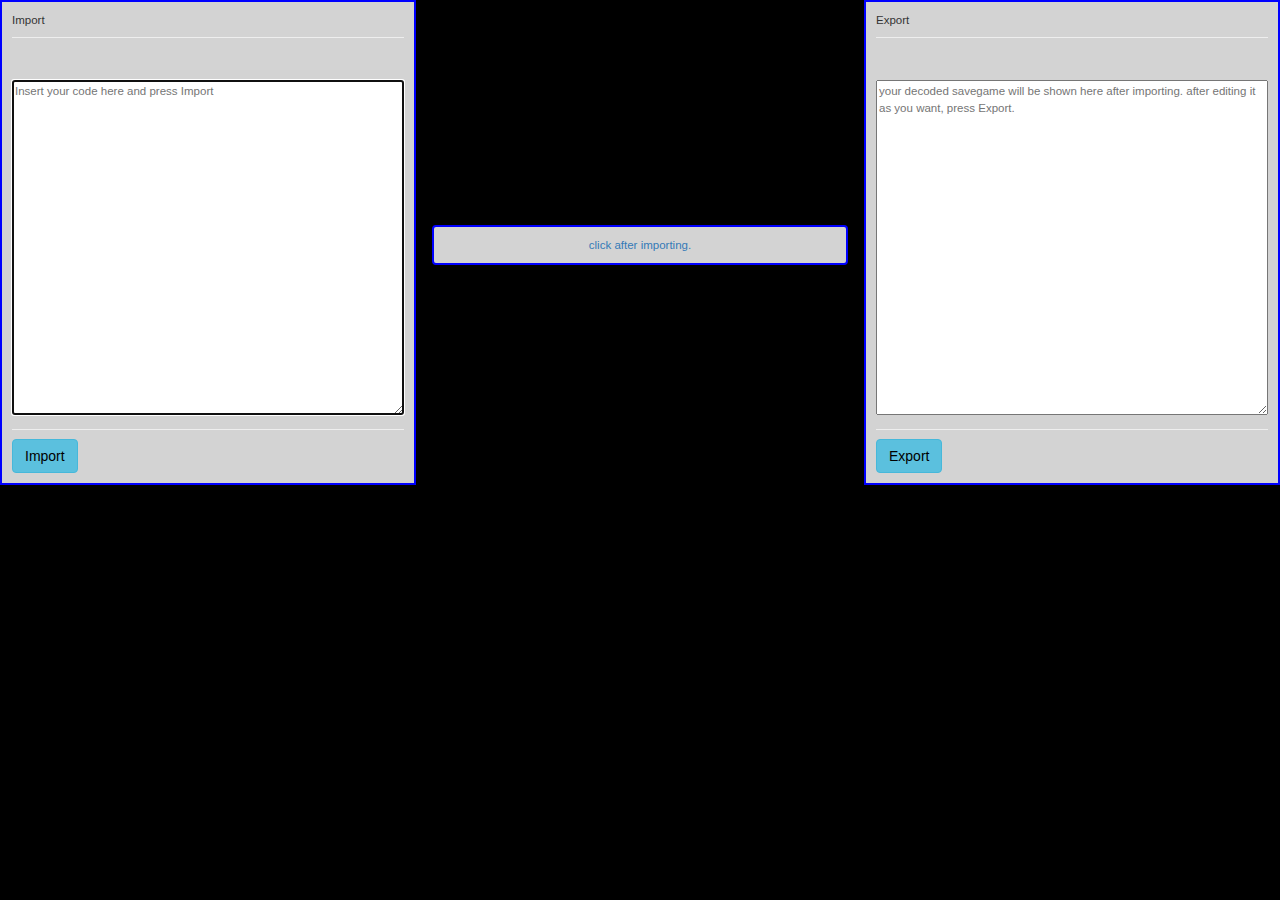
<file: index.html>
<!DOCTYPE html>
<html>
	<head>
		<meta charset="utf-8">
		<link rel="stylesheet" href="css/bootstrap.css">
		<link rel="stylesheet" href="fonts/icomoon/style.css">
		<link rel="stylesheet" type="text/css" href="css/style.css">
		<title>SaveGame Editor</title>
	</head>
	<body>
		<script type="text/javascript" href="js/use.js" src="js/use.js"></script>
		<script type="text/javascript" href="js/lz-string.js" src="js/lz-string.js"></script>
		<div id="importBox" class="tooltipExtraNone" style="display: block; left: 0%; top: 0%;">
			<div id="importTitle">Import</div>
			<hr>
			<div id="importText"><br><br><textarea id="importArea" style="width: 100%" rows="20" placeholder="Insert your code here and press Import" autofocus></textarea></div>
			<hr>
			<div id="importCost"><div class="maxCenter"><div id="confirmImportBtn" class="btn btn-info" onclick="importer()">Import</div></div></div>
		</div>
		<div id="exportBox" class="tooltipExtraNone" style="display: block; right: 0%; top: 0%;">
			<div id="exportTitle">Export</div>
			<hr>
			<div id="exportText"><br><br><textarea id="exportArea" style="width: 100%" rows="20" placeholder="your decoded savegame will be shown here after importing. after editing it as you want, press Export."></textarea></div>
			<hr>
			<div id="exportCost"><div class="maxCenter"><div id="confirmExportBtn" class="btn btn-info" onclick="exporter()">Export</div></div></div>
		</div>
		<div href="JSON/index.html" id="JsonBtn" style="display: block; top: 25%; left: 33%; right: 33%; margin: 0 auto;" class="btn btn-info" onclick="window.location = window.location.origin + '/JSON'"><a href="JSON">click after importing.</a></div>
	</body>
</html>
</file>
<file: fonts/icomoon/style.css>
@font-face {
	font-family: 'icomoon';
	src:url('fonts/icomoon.eot?dsqjf2');
	src:url('fonts/icomoon.eot?#iefixdsqjf2') format('embedded-opentype'),
		url('fonts/icomoon.ttf?dsqjf2') format('truetype'),
		url('fonts/icomoon.woff?dsqjf2') format('woff'),
		url('fonts/icomoon.svg?dsqjf2#icomoon') format('svg');
	font-weight: normal;
	font-style: normal;
}

[class^="icon-"], [class*=" icon-"] {
	font-family: 'icomoon';
	speak: none;
	font-style: normal;
	font-weight: normal;
	font-variant: normal;
	text-transform: none;
	line-height: 1;

	/* Better Font Rendering =========== */
	-webkit-font-smoothing: antialiased;
	-moz-osx-font-smoothing: grayscale;
}

.icon-glass3:before {
	content: "\f000";
}
.icon-music3:before {
	content: "\f001";
}
.icon-search2:before {
	content: "\f002";
}
.icon-envelope-o:before {
	content: "\f003";
}
.icon-heart3:before {
	content: "\f004";
}
.icon-star2:before {
	content: "\f005";
}
.icon-star-o:before {
	content: "\f006";
}
.icon-user3:before {
	content: "\f007";
}
.icon-film2:before {
	content: "\f008";
}
.icon-th-large:before {
	content: "\f009";
}
.icon-th:before {
	content: "\f00a";
}
.icon-th-list:before {
	content: "\f00b";
}
.icon-check2:before {
	content: "\f00c";
}
.icon-close:before {
	content: "\f00d";
}
.icon-search-plus:before {
	content: "\f00e";
}
.icon-search-minus:before {
	content: "\f010";
}
.icon-power-off:before {
	content: "\f011";
}
.icon-signal2:before {
	content: "\f012";
}
.icon-cog3:before {
	content: "\f013";
}
.icon-trash-o:before {
	content: "\f014";
}
.icon-home5:before {
	content: "\f015";
}
.icon-file-o:before {
	content: "\f016";
}
.icon-clock-o:before {
	content: "\f017";
}
.icon-road2:before {
	content: "\f018";
}
.icon-download5:before {
	content: "\f019";
}
.icon-arrow-circle-o-down:before {
	content: "\f01a";
}
.icon-arrow-circle-o-up:before {
	content: "\f01b";
}
.icon-inbox2:before {
	content: "\f01c";
}
.icon-play-circle-o:before {
	content: "\f01d";
}
.icon-repeat:before {
	content: "\f01e";
}
.icon-refresh:before {
	content: "\f021";
}
.icon-list-alt:before {
	content: "\f022";
}
.icon-lock3:before {
	content: "\f023";
}
.icon-flag3:before {
	content: "\f024";
}
.icon-headphones2:before {
	content: "\f025";
}
.icon-volume-off:before {
	content: "\f026";
}
.icon-volume-down:before {
	content: "\f027";
}
.icon-volume-up:before {
	content: "\f028";
}
.icon-qrcode2:before {
	content: "\f029";
}
.icon-barcode2:before {
	content: "\f02a";
}
.icon-tag2:before {
	content: "\f02b";
}
.icon-tags:before {
	content: "\f02c";
}
.icon-book3:before {
	content: "\f02d";
}
.icon-bookmark3:before {
	content: "\f02e";
}
.icon-print2:before {
	content: "\f02f";
}
.icon-camera3:before {
	content: "\f030";
}
.icon-font2:before {
	content: "\f031";
}
.icon-bold2:before {
	content: "\f032";
}
.icon-italic2:before {
	content: "\f033";
}
.icon-text-height2:before {
	content: "\f034";
}
.icon-text-width2:before {
	content: "\f035";
}
.icon-align-left2:before {
	content: "\f036";
}
.icon-align-center:before {
	content: "\f037";
}
.icon-align-right2:before {
	content: "\f038";
}
.icon-align-justify:before {
	content: "\f039";
}
.icon-list4:before {
	content: "\f03a";
}
.icon-dedent:before {
	content: "\f03b";
}
.icon-indent:before {
	content: "\f03c";
}
.icon-video-camera2:before {
	content: "\f03d";
}
.icon-image3:before {
	content: "\f03e";
}
.icon-pencil4:before {
	content: "\f040";
}
.icon-map-marker:before {
	content: "\f041";
}
.icon-adjust2:before {
	content: "\f042";
}
.icon-tint:before {
	content: "\f043";
}
.icon-edit2:before {
	content: "\f044";
}
.icon-share-square-o:before {
	content: "\f045";
}
.icon-check-square-o:before {
	content: "\f046";
}
.icon-arrows:before {
	content: "\f047";
}
.icon-step-backward:before {
	content: "\f048";
}
.icon-fast-backward:before {
	content: "\f049";
}
.icon-backward3:before {
	content: "\f04a";
}
.icon-play4:before {
	content: "\f04b";
}
.icon-pause3:before {
	content: "\f04c";
}
.icon-stop3:before {
	content: "\f04d";
}
.icon-forward5:before {
	content: "\f04e";
}
.icon-fast-forward:before {
	content: "\f050";
}
.icon-step-forward:before {
	content: "\f051";
}
.icon-eject2:before {
	content: "\f052";
}
.icon-chevron-left2:before {
	content: "\f053";
}
.icon-chevron-right2:before {
	content: "\f054";
}
.icon-plus-circle:before {
	content: "\f055";
}
.icon-minus-circle:before {
	content: "\f056";
}
.icon-times-circle:before {
	content: "\f057";
}
.icon-check-circle:before {
	content: "\f058";
}
.icon-question-circle:before {
	content: "\f059";
}
.icon-info-circle:before {
	content: "\f05a";
}
.icon-crosshairs:before {
	content: "\f05b";
}
.icon-times-circle-o:before {
	content: "\f05c";
}
.icon-check-circle-o:before {
	content: "\f05d";
}
.icon-ban:before {
	content: "\f05e";
}
.icon-arrow-left4:before {
	content: "\f060";
}
.icon-arrow-right4:before {
	content: "\f061";
}
.icon-arrow-up4:before {
	content: "\f062";
}
.icon-arrow-down4:before {
	content: "\f063";
}
.icon-mail-forward:before {
	content: "\f064";
}
.icon-expand:before {
	content: "\f065";
}
.icon-compress:before {
	content: "\f066";
}
.icon-plus3:before {
	content: "\f067";
}
.icon-minus3:before {
	content: "\f068";
}
.icon-asterisk:before {
	content: "\f069";
}
.icon-exclamation-circle:before {
	content: "\f06a";
}
.icon-gift2:before {
	content: "\f06b";
}
.icon-leaf3:before {
	content: "\f06c";
}
.icon-fire2:before {
	content: "\f06d";
}
.icon-eye3:before {
	content: "\f06e";
}
.icon-eye-slash:before {
	content: "\f070";
}
.icon-exclamation-triangle:before {
	content: "\f071";
}
.icon-plane:before {
	content: "\f072";
}
.icon-calendar3:before {
	content: "\f073";
}
.icon-random:before {
	content: "\f074";
}
.icon-comment:before {
	content: "\f075";
}
.icon-magnet3:before {
	content: "\f076";
}
.icon-chevron-up2:before {
	content: "\f077";
}
.icon-chevron-down2:before {
	content: "\f078";
}
.icon-retweet2:before {
	content: "\f079";
}
.icon-shopping-cart2:before {
	content: "\f07a";
}
.icon-folder3:before {
	content: "\f07b";
}
.icon-folder-open2:before {
	content: "\f07c";
}
.icon-arrows-v:before {
	content: "\f07d";
}
.icon-arrows-h:before {
	content: "\f07e";
}
.icon-bar-chart:before {
	content: "\f080";
}
.icon-twitter-square:before {
	content: "\f081";
}
.icon-facebook-square:before {
	content: "\f082";
}
.icon-camera-retro:before {
	content: "\f083";
}
.icon-key4:before {
	content: "\f084";
}
.icon-cogs2:before {
	content: "\f085";
}
.icon-comments:before {
	content: "\f086";
}
.icon-thumbs-o-up:before {
	content: "\f087";
}
.icon-thumbs-o-down:before {
	content: "\f088";
}
.icon-star-half2:before {
	content: "\f089";
}
.icon-heart-o:before {
	content: "\f08a";
}
.icon-sign-out:before {
	content: "\f08b";
}
.icon-linkedin-square:before {
	content: "\f08c";
}
.icon-thumb-tack:before {
	content: "\f08d";
}
.icon-external-link:before {
	content: "\f08e";
}
.icon-sign-in:before {
	content: "\f090";
}
.icon-trophy3:before {
	content: "\f091";
}
.icon-github-square:before {
	content: "\f092";
}
.icon-upload5:before {
	content: "\f093";
}
.icon-lemon-o:before {
	content: "\f094";
}
.icon-phone3:before {
	content: "\f095";
}
.icon-square-o:before {
	content: "\f096";
}
.icon-bookmark-o:before {
	content: "\f097";
}
.icon-phone-square:before {
	content: "\f098";
}
.icon-twitter5:before {
	content: "\f099";
}
.icon-facebook5:before {
	content: "\f09a";
}
.icon-github7:before {
	content: "\f09b";
}
.icon-unlock:before {
	content: "\f09c";
}
.icon-credit-card3:before {
	content: "\f09d";
}
.icon-feed5:before {
	content: "\f09e";
}
.icon-hdd-o:before {
	content: "\f0a0";
}
.icon-bullhorn2:before {
	content: "\f0a1";
}
.icon-bell-o:before {
	content: "\f0a2";
}
.icon-certificate:before {
	content: "\f0a3";
}
.icon-hand-o-right:before {
	content: "\f0a4";
}
.icon-hand-o-left:before {
	content: "\f0a5";
}
.icon-hand-o-up:before {
	content: "\f0a6";
}
.icon-hand-o-down:before {
	content: "\f0a7";
}
.icon-arrow-circle-left:before {
	content: "\f0a8";
}
.icon-arrow-circle-right:before {
	content: "\f0a9";
}
.icon-arrow-circle-up:before {
	content: "\f0aa";
}
.icon-arrow-circle-down:before {
	content: "\f0ab";
}
.icon-globe2:before {
	content: "\f0ac";
}
.icon-wrench2:before {
	content: "\f0ad";
}
.icon-tasks:before {
	content: "\f0ae";
}
.icon-filter2:before {
	content: "\f0b0";
}
.icon-briefcase3:before {
	content: "\f0b1";
}
.icon-arrows-alt:before {
	content: "\f0b2";
}
.icon-group:before {
	content: "\f0c0";
}
.icon-chain:before {
	content: "\f0c1";
}
.icon-cloud3:before {
	content: "\f0c2";
}
.icon-flask:before {
	content: "\f0c3";
}
.icon-cut:before {
	content: "\f0c4";
}
.icon-copy3:before {
	content: "\f0c5";
}
.icon-paperclip:before {
	content: "\f0c6";
}
.icon-floppy-o:before {
	content: "\f0c7";
}
.icon-square:before {
	content: "\f0c8";
}
.icon-bars:before {
	content: "\f0c9";
}
.icon-list-ul:before {
	content: "\f0ca";
}
.icon-list-ol:before {
	content: "\f0cb";
}
.icon-strikethrough2:before {
	content: "\f0cc";
}
.icon-underline2:before {
	content: "\f0cd";
}
.icon-table3:before {
	content: "\f0ce";
}
.icon-magic:before {
	content: "\f0d0";
}
.icon-truck2:before {
	content: "\f0d1";
}
.icon-pinterest4:before {
	content: "\f0d2";
}
.icon-pinterest-square:before {
	content: "\f0d3";
}
.icon-google-plus-square:before {
	content: "\f0d4";
}
.icon-google-plus4:before {
	content: "\f0d5";
}
.icon-money:before {
	content: "\f0d6";
}
.icon-caret-down:before {
	content: "\f0d7";
}
.icon-caret-up:before {
	content: "\f0d8";
}
.icon-caret-left:before {
	content: "\f0d9";
}
.icon-caret-right:before {
	content: "\f0da";
}
.icon-columns:before {
	content: "\f0db";
}
.icon-sort:before {
	content: "\f0dc";
}
.icon-sort-desc:before {
	content: "\f0dd";
}
.icon-sort-asc:before {
	content: "\f0de";
}
.icon-envelope:before {
	content: "\f0e0";
}
.icon-linkedin4:before {
	content: "\f0e1";
}
.icon-rotate-left:before {
	content: "\f0e2";
}
.icon-gavel:before {
	content: "\f0e3";
}
.icon-dashboard:before {
	content: "\f0e4";
}
.icon-comment-o:before {
	content: "\f0e5";
}
.icon-comments-o:before {
	content: "\f0e6";
}
.icon-bolt:before {
	content: "\f0e7";
}
.icon-sitemap:before {
	content: "\f0e8";
}
.icon-umbrella:before {
	content: "\f0e9";
}
.icon-clipboard3:before {
	content: "\f0ea";
}
.icon-lightbulb-o:before {
	content: "\f0eb";
}
.icon-exchange:before {
	content: "\f0ec";
}
.icon-cloud-download2:before {
	content: "\f0ed";
}
.icon-cloud-upload2:before {
	content: "\f0ee";
}
.icon-user-md:before {
	content: "\f0f0";
}
.icon-stethoscope:before {
	content: "\f0f1";
}
.icon-suitcase2:before {
	content: "\f0f2";
}
.icon-bell3:before {
	content: "\f0f3";
}
.icon-coffee:before {
	content: "\f0f4";
}
.icon-cutlery:before {
	content: "\f0f5";
}
.icon-file-text-o:before {
	content: "\f0f6";
}
.icon-building-o:before {
	content: "\f0f7";
}
.icon-hospital-o:before {
	content: "\f0f8";
}
.icon-ambulance:before {
	content: "\f0f9";
}
.icon-medkit:before {
	content: "\f0fa";
}
.icon-fighter-jet:before {
	content: "\f0fb";
}
.icon-beer:before {
	content: "\f0fc";
}
.icon-h-square:before {
	content: "\f0fd";
}
.icon-plus-square:before {
	content: "\f0fe";
}
.icon-angle-double-left:before {
	content: "\f100";
}
.icon-angle-double-right:before {
	content: "\f101";
}
.icon-angle-double-up:before {
	content: "\f102";
}
.icon-angle-double-down:before {
	content: "\f103";
}
.icon-angle-left:before {
	content: "\f104";
}
.icon-angle-right:before {
	content: "\f105";
}
.icon-angle-up:before {
	content: "\f106";
}
.icon-angle-down:before {
	content: "\f107";
}
.icon-desktop:before {
	content: "\f108";
}
.icon-laptop3:before {
	content: "\f109";
}
.icon-tablet3:before {
	content: "\f10a";
}
.icon-mobile4:before {
	content: "\f10b";
}
.icon-circle-o:before {
	content: "\f10c";
}
.icon-quote-left:before {
	content: "\f10d";
}
.icon-quote-right:before {
	content: "\f10e";
}
.icon-spinner12:before {
	content: "\f110";
}
.icon-circle2:before {
	content: "\f111";
}
.icon-mail-reply:before {
	content: "\f112";
}
.icon-github-alt:before {
	content: "\f113";
}
.icon-folder-o:before {
	content: "\f114";
}
.icon-folder-open-o:before {
	content: "\f115";
}
.icon-smile-o:before {
	content: "\f118";
}
.icon-frown-o:before {
	content: "\f119";
}
.icon-meh-o:before {
	content: "\f11a";
}
.icon-gamepad:before {
	content: "\f11b";
}
.icon-keyboard-o:before {
	content: "\f11c";
}
.icon-flag-o:before {
	content: "\f11d";
}
.icon-flag-checkered:before {
	content: "\f11e";
}
.icon-terminal2:before {
	content: "\f120";
}
.icon-code2:before {
	content: "\f121";
}
.icon-mail-reply-all:before {
	content: "\f122";
}
.icon-star-half-empty:before {
	content: "\f123";
}
.icon-location-arrow:before {
	content: "\f124";
}
.icon-crop2:before {
	content: "\f125";
}
.icon-code-fork:before {
	content: "\f126";
}
.icon-chain-broken:before {
	content: "\f127";
}
.icon-question2:before {
	content: "\f128";
}
.icon-info3:before {
	content: "\f129";
}
.icon-exclamation:before {
	content: "\f12a";
}
.icon-superscript3:before {
	content: "\f12b";
}
.icon-subscript3:before {
	content: "\f12c";
}
.icon-eraser2:before {
	content: "\f12d";
}
.icon-puzzle-piece:before {
	content: "\f12e";
}
.icon-microphone:before {
	content: "\f130";
}
.icon-microphone-slash:before {
	content: "\f131";
}
.icon-shield3:before {
	content: "\f132";
}
.icon-calendar-o:before {
	content: "\f133";
}
.icon-fire-extinguisher:before {
	content: "\f134";
}
.icon-rocket3:before {
	content: "\f135";
}
.icon-maxcdn:before {
	content: "\f136";
}
.icon-chevron-circle-left:before {
	content: "\f137";
}
.icon-chevron-circle-right:before {
	content: "\f138";
}
.icon-chevron-circle-up:before {
	content: "\f139";
}
.icon-chevron-circle-down:before {
	content: "\f13a";
}
.icon-html53:before {
	content: "\f13b";
}
.icon-css32:before {
	content: "\f13c";
}
.icon-anchor:before {
	content: "\f13d";
}
.icon-unlock-alt:before {
	content: "\f13e";
}
.icon-bullseye:before {
	content: "\f140";
}
.icon-ellipsis-h:before {
	content: "\f141";
}
.icon-ellipsis-v:before {
	content: "\f142";
}
.icon-rss-square:before {
	content: "\f143";
}
.icon-play-circle:before {
	content: "\f144";
}
.icon-ticket3:before {
	content: "\f145";
}
.icon-minus-square:before {
	content: "\f146";
}
.icon-minus-square-o:before {
	content: "\f147";
}
.icon-level-up2:before {
	content: "\f148";
}
.icon-level-down2:before {
	content: "\f149";
}
.icon-check-square:before {
	content: "\f14a";
}
.icon-pencil-square:before {
	content: "\f14b";
}
.icon-external-link-square:before {
	content: "\f14c";
}
.icon-share-square:before {
	content: "\f14d";
}
.icon-compass4:before {
	content: "\f14e";
}
.icon-caret-square-o-down:before {
	content: "\f150";
}
.icon-caret-square-o-up:before {
	content: "\f151";
}
.icon-caret-square-o-right:before {
	content: "\f152";
}
.icon-eur:before {
	content: "\f153";
}
.icon-gbp:before {
	content: "\f154";
}
.icon-dollar:before {
	content: "\f155";
}
.icon-inr:before {
	content: "\f156";
}
.icon-cny:before {
	content: "\f157";
}
.icon-rouble:before {
	content: "\f158";
}
.icon-krw:before {
	content: "\f159";
}
.icon-bitcoin:before {
	content: "\f15a";
}
.icon-file:before {
	content: "\f15b";
}
.icon-file-text3:before {
	content: "\f15c";
}
.icon-sort-alpha-asc2:before {
	content: "\f15d";
}
.icon-sort-alpha-desc2:before {
	content: "\f15e";
}
.icon-sort-amount-asc2:before {
	content: "\f160";
}
.icon-sort-amount-desc2:before {
	content: "\f161";
}
.icon-sort-numeric-asc2:before {
	content: "\f162";
}
.icon-sort-numeric-desc:before {
	content: "\f163";
}
.icon-thumbs-up2:before {
	content: "\f164";
}
.icon-thumbs-down2:before {
	content: "\f165";
}
.icon-youtube-square:before {
	content: "\f166";
}
.icon-youtube6:before {
	content: "\f167";
}
.icon-xing4:before {
	content: "\f168";
}
.icon-xing-square:before {
	content: "\f169";
}
.icon-youtube-play:before {
	content: "\f16a";
}
.icon-dropbox3:before {
	content: "\f16b";
}
.icon-stack-overflow:before {
	content: "\f16c";
}
.icon-instagram3:before {
	content: "\f16d";
}
.icon-flickr6:before {
	content: "\f16e";
}
.icon-adn:before {
	content: "\f170";
}
.icon-bitbucket:before {
	content: "\f171";
}
.icon-bitbucket-square:before {
	content: "\f172";
}
.icon-tumblr4:before {
	content: "\f173";
}
.icon-tumblr-square:before {
	content: "\f174";
}
.icon-long-arrow-down:before {
	content: "\f175";
}
.icon-long-arrow-up:before {
	content: "\f176";
}
.icon-long-arrow-left:before {
	content: "\f177";
}
.icon-long-arrow-right:before {
	content: "\f178";
}
.icon-apple2:before {
	content: "\f179";
}
.icon-windows2:before {
	content: "\f17a";
}
.icon-android2:before {
	content: "\f17b";
}
.icon-linux:before {
	content: "\f17c";
}
.icon-dribbble5:before {
	content: "\f17d";
}
.icon-skype3:before {
	content: "\f17e";
}
.icon-foursquare3:before {
	content: "\f180";
}
.icon-trello:before {
	content: "\f181";
}
.icon-female:before {
	content: "\f182";
}
.icon-male:before {
	content: "\f183";
}
.icon-gittip:before {
	content: "\f184";
}
.icon-sun-o:before {
	content: "\f185";
}
.icon-moon-o:before {
	content: "\f186";
}
.icon-archive2:before {
	content: "\f187";
}
.icon-bug2:before {
	content: "\f188";
}
.icon-vk2:before {
	content: "\f189";
}
.icon-weibo:before {
	content: "\f18a";
}
.icon-renren2:before {
	content: "\f18b";
}
.icon-pagelines:before {
	content: "\f18c";
}
.icon-stack-exchange:before {
	content: "\f18d";
}
.icon-arrow-circle-o-right:before {
	content: "\f18e";
}
.icon-arrow-circle-o-left:before {
	content: "\f190";
}
.icon-caret-square-o-left:before {
	content: "\f191";
}
.icon-dot-circle-o:before {
	content: "\f192";
}
.icon-wheelchair:before {
	content: "\f193";
}
.icon-vimeo-square:before {
	content: "\f194";
}
.icon-try:before {
	content: "\f195";
}
.icon-plus-square-o:before {
	content: "\f196";
}
.icon-space-shuttle:before {
	content: "\f197";
}
.icon-slack:before {
	content: "\f198";
}
.icon-envelope-square:before {
	content: "\f199";
}
.icon-wordpress3:before {
	content: "\f19a";
}
.icon-openid:before {
	content: "\f19b";
}
.icon-bank:before {
	content: "\f19c";
}
.icon-graduation-cap2:before {
	content: "\f19d";
}
.icon-yahoo2:before {
	content: "\f19e";
}
.icon-google3:before {
	content: "\f1a0";
}
.icon-reddit2:before {
	content: "\f1a1";
}
.icon-reddit-square:before {
	content: "\f1a2";
}
.icon-stumbleupon-circle:before {
	content: "\f1a3";
}
.icon-stumbleupon4:before {
	content: "\f1a4";
}
.icon-delicious2:before {
	content: "\f1a5";
}
.icon-digg:before {
	content: "\f1a6";
}
.icon-pied-piper:before {
	content: "\f1a7";
}
.icon-pied-piper-alt:before {
	content: "\f1a8";
}
.icon-drupal:before {
	content: "\f1a9";
}
.icon-joomla2:before {
	content: "\f1aa";
}
.icon-language2:before {
	content: "\f1ab";
}
.icon-fax:before {
	content: "\f1ac";
}
.icon-building:before {
	content: "\f1ad";
}
.icon-child:before {
	content: "\f1ae";
}
.icon-paw:before {
	content: "\f1b0";
}
.icon-spoon:before {
	content: "\f1b1";
}
.icon-cube:before {
	content: "\f1b2";
}
.icon-cubes:before {
	content: "\f1b3";
}
.icon-behance2:before {
	content: "\f1b4";
}
.icon-behance-square:before {
	content: "\f1b5";
}
.icon-steam3:before {
	content: "\f1b6";
}
.icon-steam-square:before {
	content: "\f1b7";
}
.icon-recycle:before {
	content: "\f1b8";
}
.icon-automobile:before {
	content: "\f1b9";
}
.icon-cab:before {
	content: "\f1ba";
}
.icon-tree3:before {
	content: "\f1bb";
}
.icon-spotify2:before {
	content: "\f1bc";
}
.icon-deviantart3:before {
	content: "\f1bd";
}
.icon-soundcloud4:before {
	content: "\f1be";
}
.icon-database3:before {
	content: "\f1c0";
}
.icon-file-pdf-o:before {
	content: "\f1c1";
}
.icon-file-word-o:before {
	content: "\f1c2";
}
.icon-file-excel-o:before {
	content: "\f1c3";
}
.icon-file-powerpoint-o:before {
	content: "\f1c4";
}
.icon-file-image-o:before {
	content: "\f1c5";
}
.icon-file-archive-o:before {
	content: "\f1c6";
}
.icon-file-audio-o:before {
	content: "\f1c7";
}
.icon-file-movie-o:before {
	content: "\f1c8";
}
.icon-file-code-o:before {
	content: "\f1c9";
}
.icon-vine2:before {
	content: "\f1ca";
}
.icon-codepen2:before {
	content: "\f1cb";
}
.icon-jsfiddle:before {
	content: "\f1cc";
}
.icon-life-bouy:before {
	content: "\f1cd";
}
.icon-circle-o-notch:before {
	content: "\f1ce";
}
.icon-ra:before {
	content: "\f1d0";
}
.icon-empire:before {
	content: "\f1d1";
}
.icon-git-square:before {
	content: "\f1d2";
}
.icon-git2:before {
	content: "\f1d3";
}
.icon-hacker-news:before {
	content: "\f1d4";
}
.icon-tencent-weibo:before {
	content: "\f1d5";
}
.icon-qq2:before {
	content: "\f1d6";
}
.icon-wechat:before {
	content: "\f1d7";
}
.icon-paper-plane2:before {
	content: "\f1d8";
}
.icon-paper-plane-o:before {
	content: "\f1d9";
}
.icon-history2:before {
	content: "\f1da";
}
.icon-circle-thin:before {
	content: "\f1db";
}
.icon-header:before {
	content: "\f1dc";
}
.icon-paragraph:before {
	content: "\f1dd";
}
.icon-sliders:before {
	content: "\f1de";
}
.icon-share-alt:before {
	content: "\f1e0";
}
.icon-share-alt-square:before {
	content: "\f1e1";
}
.icon-bomb:before {
	content: "\f1e2";
}
.icon-futbol-o:before {
	content: "\f1e3";
}
.icon-tty:before {
	content: "\f1e4";
}
.icon-binoculars2:before {
	content: "\f1e5";
}
.icon-plug:before {
	content: "\f1e6";
}
.icon-slideshare2:before {
	content: "\f1e7";
}
.icon-twitch2:before {
	content: "\f1e8";
}
.icon-yelp3:before {
	content: "\f1e9";
}
.icon-newspaper-o:before {
	content: "\f1ea";
}
.icon-wifi:before {
	content: "\f1eb";
}
.icon-calculator3:before {
	content: "\f1ec";
}
.icon-paypal5:before {
	content: "\f1ed";
}
.icon-google-wallet:before {
	content: "\f1ee";
}
.icon-cc-visa:before {
	content: "\f1f0";
}
.icon-cc-mastercard:before {
	content: "\f1f1";
}
.icon-cc-discover:before {
	content: "\f1f2";
}
.icon-cc-amex:before {
	content: "\f1f3";
}
.icon-cc-paypal:before {
	content: "\f1f4";
}
.icon-cc-stripe:before {
	content: "\f1f5";
}
.icon-bell-slash:before {
	content: "\f1f6";
}
.icon-bell-slash-o:before {
	content: "\f1f7";
}
.icon-trash2:before {
	content: "\f1f8";
}
.icon-copyright:before {
	content: "\f1f9";
}
.icon-at:before {
	content: "\f1fa";
}
.icon-eyedropper2:before {
	content: "\f1fb";
}
.icon-paint-brush:before {
	content: "\f1fc";
}
.icon-birthday-cake:before {
	content: "\f1fd";
}
.icon-area-chart:before {
	content: "\f1fe";
}
.icon-pie-chart3:before {
	content: "\f200";
}
.icon-line-chart:before {
	content: "\f201";
}
.icon-lastfm4:before {
	content: "\f202";
}
.icon-lastfm-square:before {
	content: "\f203";
}
.icon-toggle-off:before {
	content: "\f204";
}
.icon-toggle-on:before {
	content: "\f205";
}
.icon-bicycle:before {
	content: "\f206";
}
.icon-bus:before {
	content: "\f207";
}
.icon-ioxhost:before {
	content: "\f208";
}
.icon-angellist:before {
	content: "\f209";
}
.icon-cc:before {
	content: "\f20a";
}
.icon-ils:before {
	content: "\f20b";
}
.icon-meanpath:before {
	content: "\f20c";
}
.icon-buysellads:before {
	content: "\f20d";
}
.icon-connectdevelop:before {
	content: "\f20e";
}
.icon-dashcube:before {
	content: "\f210";
}
.icon-forumbee:before {
	content: "\f211";
}
.icon-leanpub:before {
	content: "\f212";
}
.icon-sellsy:before {
	content: "\f213";
}
.icon-shirtsinbulk:before {
	content: "\f214";
}
.icon-simplybuilt:before {
	content: "\f215";
}
.icon-skyatlas:before {
	content: "\f216";
}
.icon-cart-plus:before {
	content: "\f217";
}
.icon-cart-arrow-down:before {
	content: "\f218";
}
.icon-diamond:before {
	content: "\f219";
}
.icon-ship:before {
	content: "\f21a";
}
.icon-user-secret:before {
	content: "\f21b";
}
.icon-motorcycle:before {
	content: "\f21c";
}
.icon-street-view:before {
	content: "\f21d";
}
.icon-heartbeat:before {
	content: "\f21e";
}
.icon-venus:before {
	content: "\f221";
}
.icon-mars:before {
	content: "\f222";
}
.icon-mercury:before {
	content: "\f223";
}
.icon-intersex:before {
	content: "\f224";
}
.icon-transgender-alt:before {
	content: "\f225";
}
.icon-venus-double:before {
	content: "\f226";
}
.icon-mars-double:before {
	content: "\f227";
}
.icon-venus-mars:before {
	content: "\f228";
}
.icon-mars-stroke:before {
	content: "\f229";
}
.icon-mars-stroke-v:before {
	content: "\f22a";
}
.icon-mars-stroke-h:before {
	content: "\f22b";
}
.icon-neuter:before {
	content: "\f22c";
}
.icon-genderless:before {
	content: "\f22d";
}
.icon-facebook-official:before {
	content: "\f230";
}
.icon-pinterest-p:before {
	content: "\f231";
}
.icon-whatsapp:before {
	content: "\f232";
}
.icon-server:before {
	content: "\f233";
}
.icon-user-plus2:before {
	content: "\f234";
}
.icon-user-times:before {
	content: "\f235";
}
.icon-bed:before {
	content: "\f236";
}
.icon-viacoin:before {
	content: "\f237";
}
.icon-train:before {
	content: "\f238";
}
.icon-subway:before {
	content: "\f239";
}
.icon-medium:before {
	content: "\f23a";
}
.icon-y-combinator:before {
	content: "\f23b";
}
.icon-optin-monster:before {
	content: "\f23c";
}
.icon-opencart:before {
	content: "\f23d";
}
.icon-expeditedssl:before {
	content: "\f23e";
}
.icon-battery-4:before {
	content: "\f240";
}
.icon-battery-3:before {
	content: "\f241";
}
.icon-battery-2:before {
	content: "\f242";
}
.icon-battery-1:before {
	content: "\f243";
}
.icon-battery-0:before {
	content: "\f244";
}
.icon-mouse-pointer:before {
	content: "\f245";
}
.icon-i-cursor:before {
	content: "\f246";
}
.icon-object-group:before {
	content: "\f247";
}
.icon-object-ungroup:before {
	content: "\f248";
}
.icon-sticky-note:before {
	content: "\f249";
}
.icon-sticky-note-o:before {
	content: "\f24a";
}
.icon-cc-jcb:before {
	content: "\f24b";
}
.icon-cc-diners-club:before {
	content: "\f24c";
}
.icon-clone:before {
	content: "\f24d";
}
.icon-balance-scale:before {
	content: "\f24e";
}
.icon-hourglass-o:before {
	content: "\f250";
}
.icon-hourglass-1:before {
	content: "\f251";
}
.icon-hourglass-2:before {
	content: "\f252";
}
.icon-hourglass-3:before {
	content: "\f253";
}
.icon-hourglass:before {
	content: "\f254";
}
.icon-hand-grab-o:before {
	content: "\f255";
}
.icon-hand-paper-o:before {
	content: "\f256";
}
.icon-hand-scissors-o:before {
	content: "\f257";
}
.icon-hand-lizard-o:before {
	content: "\f258";
}
.icon-hand-spock-o:before {
	content: "\f259";
}
.icon-hand-pointer-o:before {
	content: "\f25a";
}
.icon-hand-peace-o:before {
	content: "\f25b";
}
.icon-trademark:before {
	content: "\f25c";
}
.icon-registered:before {
	content: "\f25d";
}
.icon-creative-commons2:before {
	content: "\f25e";
}
.icon-gg:before {
	content: "\f260";
}
.icon-gg-circle:before {
	content: "\f261";
}
.icon-tripadvisor:before {
	content: "\f262";
}
.icon-odnoklassniki:before {
	content: "\f263";
}
.icon-odnoklassniki-square:before {
	content: "\f264";
}
.icon-get-pocket:before {
	content: "\f265";
}
.icon-wikipedia-w:before {
	content: "\f266";
}
.icon-safari2:before {
	content: "\f267";
}
.icon-chrome2:before {
	content: "\f268";
}
.icon-firefox2:before {
	content: "\f269";
}
.icon-opera2:before {
	content: "\f26a";
}
.icon-internet-explorer:before {
	content: "\f26b";
}
.icon-television:before {
	content: "\f26c";
}
.icon-contao:before {
	content: "\f26d";
}
.icon-500px2:before {
	content: "\f26e";
}
.icon-amazon:before {
	content: "\f270";
}
.icon-calendar-plus-o:before {
	content: "\f271";
}
.icon-calendar-minus-o:before {
	content: "\f272";
}
.icon-calendar-times-o:before {
	content: "\f273";
}
.icon-calendar-check-o:before {
	content: "\f274";
}
.icon-industry:before {
	content: "\f275";
}
.icon-map-pin:before {
	content: "\f276";
}
.icon-map-signs:before {
	content: "\f277";
}
.icon-map-o:before {
	content: "\f278";
}
.icon-map4:before {
	content: "\f279";
}
.icon-commenting:before {
	content: "\f27a";
}
.icon-commenting-o:before {
	content: "\f27b";
}
.icon-houzz:before {
	content: "\f27c";
}
.icon-vimeo5:before {
	content: "\f27d";
}
.icon-black-tie:before {
	content: "\f27e";
}
.icon-fonticons:before {
	content: "\f280";
}
.icon-number:before {
	content: "\e96c";
}
.icon-number2:before {
	content: "\e96d";
}
.icon-number3:before {
	content: "\e96e";
}
.icon-number4:before {
	content: "\e96f";
}
.icon-number5:before {
	content: "\e970";
}
.icon-number6:before {
	content: "\e971";
}
.icon-number7:before {
	content: "\e972";
}
.icon-number8:before {
	content: "\e973";
}
.icon-number9:before {
	content: "\e974";
}
.icon-number10:before {
	content: "\e975";
}
.icon-number11:before {
	content: "\e976";
}
.icon-number12:before {
	content: "\e977";
}
.icon-number13:before {
	content: "\e978";
}
.icon-number14:before {
	content: "\e979";
}
.icon-number15:before {
	content: "\e97a";
}
.icon-number16:before {
	content: "\e97b";
}
.icon-number17:before {
	content: "\e97c";
}
.icon-number18:before {
	content: "\e97d";
}
.icon-number19:before {
	content: "\e97e";
}
.icon-number20:before {
	content: "\e97f";
}
.icon-quote2:before {
	content: "\e980";
}
.icon-quote3:before {
	content: "\e981";
}
.icon-tag3:before {
	content: "\e982";
}
.icon-tag4:before {
	content: "\e983";
}
.icon-link3:before {
	content: "\e984";
}
.icon-link4:before {
	content: "\e985";
}
.icon-cabinet:before {
	content: "\e986";
}
.icon-cabinet2:before {
	content: "\e987";
}
.icon-calendar4:before {
	content: "\e988";
}
.icon-calendar5:before {
	content: "\e989";
}
.icon-calendar6:before {
	content: "\e98a";
}
.icon-file2:before {
	content: "\e98b";
}
.icon-file3:before {
	content: "\e98c";
}
.icon-file4:before {
	content: "\e98d";
}
.icon-files:before {
	content: "\e98e";
}
.icon-phone4:before {
	content: "\e98f";
}
.icon-tablet4:before {
	content: "\e990";
}
.icon-window:before {
	content: "\e991";
}
.icon-monitor:before {
	content: "\e992";
}
.icon-ipod:before {
	content: "\e993";
}
.icon-tv3:before {
	content: "\e994";
}
.icon-camera4:before {
	content: "\e995";
}
.icon-camera5:before {
	content: "\e996";
}
.icon-camera6:before {
	content: "\e997";
}
.icon-film3:before {
	content: "\e998";
}
.icon-film4:before {
	content: "\e999";
}
.icon-film5:before {
	content: "\e99a";
}
.icon-microphone2:before {
	content: "\e99b";
}
.icon-microphone3:before {
	content: "\e99c";
}
.icon-microphone4:before {
	content: "\e99d";
}
.icon-drink2:before {
	content: "\e99e";
}
.icon-drink3:before {
	content: "\e99f";
}
.icon-drink4:before {
	content: "\e9a0";
}
.icon-drink5:before {
	content: "\e9a1";
}
.icon-coffee2:before {
	content: "\e9a2";
}
.icon-mug2:before {
	content: "\e9a3";
}
.icon-icecream:before {
	content: "\e9a4";
}
.icon-cake2:before {
	content: "\e9a5";
}
.icon-inbox3:before {
	content: "\e9a6";
}
.icon-download6:before {
	content: "\e9a7";
}
.icon-upload6:before {
	content: "\e9a8";
}
.icon-inbox4:before {
	content: "\e9a9";
}
.icon-checkmark3:before {
	content: "\e9aa";
}
.icon-checkmark4:before {
	content: "\e9ab";
}
.icon-cancel:before {
	content: "\e9ac";
}
.icon-cancel2:before {
	content: "\e9ad";
}
.icon-plus4:before {
	content: "\e9ae";
}
.icon-plus5:before {
	content: "\e9af";
}
.icon-minus4:before {
	content: "\e9b0";
}
.icon-minus5:before {
	content: "\e9b1";
}
.icon-notice:before {
	content: "\e9b2";
}
.icon-notice2:before {
	content: "\e9b3";
}
.icon-cog4:before {
	content: "\e9b4";
}
.icon-cogs3:before {
	content: "\e9b5";
}
.icon-cog5:before {
	content: "\e9b6";
}
.icon-warning3:before {
	content: "\e9b7";
}
.icon-health:before {
	content: "\e9b8";
}
.icon-suitcase3:before {
	content: "\e9b9";
}
.icon-suitcase4:before {
	content: "\e9ba";
}
.icon-suitcase5:before {
	content: "\e9bb";
}
.icon-picture:before {
	content: "\e9bc";
}
.icon-pictures:before {
	content: "\e9bd";
}
.icon-pictures2:before {
	content: "\e9be";
}
.icon-android3:before {
	content: "\e9bf";
}
.icon-marvin:before {
	content: "\e9c0";
}
.icon-pacman2:before {
	content: "\e9c1";
}
.icon-cassette:before {
	content: "\e9c2";
}
.icon-watch:before {
	content: "\e9c3";
}
.icon-chronometer:before {
	content: "\e9c4";
}
.icon-watch2:before {
	content: "\e9c5";
}
.icon-alarmclock:before {
	content: "\e9c6";
}
.icon-time:before {
	content: "\e9c7";
}
.icon-time2:before {
	content: "\e9c8";
}
.icon-headphones3:before {
	content: "\e9c9";
}
.icon-wallet2:before {
	content: "\e9ca";
}
.icon-checkmark5:before {
	content: "\e9cb";
}
.icon-cancel3:before {
	content: "\e9cc";
}
.icon-eye4:before {
	content: "\e9cd";
}
.icon-position:before {
	content: "\e9ce";
}
.icon-sitemap2:before {
	content: "\e9cf";
}
.icon-sitemap3:before {
	content: "\e9d0";
}
.icon-cloud4:before {
	content: "\e9d1";
}
.icon-upload7:before {
	content: "\e9d2";
}
.icon-chart:before {
	content: "\e9d3";
}
.icon-chart2:before {
	content: "\e9d4";
}
.icon-chart3:before {
	content: "\e9d5";
}
.icon-chart4:before {
	content: "\e9d6";
}
.icon-chart5:before {
	content: "\e9d7";
}
.icon-chart6:before {
	content: "\e9d8";
}
.icon-location4:before {
	content: "\e9d9";
}
.icon-download7:before {
	content: "\e9da";
}
.icon-basket:before {
	content: "\e9db";
}
.icon-folder4:before {
	content: "\e9dc";
}
.icon-gamepad2:before {
	content: "\e9dd";
}
.icon-alarm2:before {
	content: "\e9de";
}
.icon-alarm-cancel:before {
	content: "\e9df";
}
.icon-phone5:before {
	content: "\e9e0";
}
.icon-phone6:before {
	content: "\e9e1";
}
.icon-image4:before {
	content: "\e9e2";
}
.icon-open:before {
	content: "\e9e3";
}
.icon-sale:before {
	content: "\e9e4";
}
.icon-direction2:before {
	content: "\e9e5";
}
.icon-map5:before {
	content: "\e9e6";
}
.icon-trashcan:before {
	content: "\e9e7";
}
.icon-vote:before {
	content: "\e9e8";
}
.icon-graduate:before {
	content: "\e9e9";
}
.icon-lab2:before {
	content: "\e9ea";
}
.icon-tie:before {
	content: "\e9eb";
}
.icon-football:before {
	content: "\e9ec";
}
.icon-eightball:before {
	content: "\e9ed";
}
.icon-bowling:before {
	content: "\e9ee";
}
.icon-bowlingpin:before {
	content: "\e9ef";
}
.icon-baseball:before {
	content: "\e9f0";
}
.icon-soccer:before {
	content: "\e9f1";
}
.icon-3dglasses:before {
	content: "\e9f2";
}
.icon-microwave:before {
	content: "\e9f3";
}
.icon-refrigerator:before {
	content: "\e9f4";
}
.icon-oven:before {
	content: "\e9f5";
}
.icon-washingmachine:before {
	content: "\e9f6";
}
.icon-mouse2:before {
	content: "\e9f7";
}
.icon-smiley:before {
	content: "\e9f8";
}
.icon-sad3:before {
	content: "\e9f9";
}
.icon-mute:before {
	content: "\e9fa";
}
.icon-hand2:before {
	content: "\e9fb";
}
.icon-radio2:before {
	content: "\e9fc";
}
.icon-satellite:before {
	content: "\e9fd";
}
.icon-medal2:before {
	content: "\e9fe";
}
.icon-medal3:before {
	content: "\e9ff";
}
.icon-switch3:before {
	content: "\ea00";
}
.icon-key5:before {
	content: "\ea01";
}
.icon-cord:before {
	content: "\ea02";
}
.icon-locked:before {
	content: "\ea03";
}
.icon-unlocked2:before {
	content: "\ea04";
}
.icon-locked2:before {
	content: "\ea05";
}
.icon-unlocked3:before {
	content: "\ea06";
}
.icon-magnifier:before {
	content: "\ea07";
}
.icon-zoomin:before {
	content: "\ea08";
}
.icon-zoomout:before {
	content: "\ea09";
}
.icon-stack2:before {
	content: "\ea0a";
}
.icon-stack3:before {
	content: "\ea0b";
}
.icon-stack4:before {
	content: "\ea0c";
}
.icon-davidstar:before {
	content: "\ea0d";
}
.icon-cross3:before {
	content: "\ea0e";
}
.icon-moonandstar:before {
	content: "\ea0f";
}
.icon-transformers:before {
	content: "\ea10";
}
.icon-batman:before {
	content: "\ea11";
}
.icon-spaceinvaders:before {
	content: "\ea12";
}
.icon-skeletor:before {
	content: "\ea13";
}
.icon-lamp:before {
	content: "\ea14";
}
.icon-lamp2:before {
	content: "\ea15";
}
.icon-umbrella2:before {
	content: "\ea16";
}
.icon-streetlight:before {
	content: "\ea17";
}
.icon-bomb2:before {
	content: "\ea18";
}
.icon-archive3:before {
	content: "\ea19";
}
.icon-battery2:before {
	content: "\ea1a";
}
.icon-battery3:before {
	content: "\ea1b";
}
.icon-battery4:before {
	content: "\ea1c";
}
.icon-battery5:before {
	content: "\ea1d";
}
.icon-battery6:before {
	content: "\ea1e";
}
.icon-megaphone2:before {
	content: "\ea1f";
}
.icon-megaphone3:before {
	content: "\ea20";
}
.icon-patch:before {
	content: "\ea21";
}
.icon-pil:before {
	content: "\ea22";
}
.icon-injection:before {
	content: "\ea23";
}
.icon-thermometer2:before {
	content: "\ea24";
}
.icon-lamp3:before {
	content: "\ea25";
}
.icon-lamp4:before {
	content: "\ea26";
}
.icon-lamp5:before {
	content: "\ea27";
}
.icon-cube2:before {
	content: "\ea28";
}
.icon-box2:before {
	content: "\ea29";
}
.icon-box3:before {
	content: "\ea2a";
}
.icon-diamond2:before {
	content: "\ea2b";
}
.icon-bag:before {
	content: "\ea2c";
}
.icon-moneybag:before {
	content: "\ea2d";
}
.icon-grid2:before {
	content: "\ea2e";
}
.icon-grid3:before {
	content: "\ea2f";
}
.icon-list5:before {
	content: "\ea30";
}
.icon-list6:before {
	content: "\ea31";
}
.icon-ruler2:before {
	content: "\ea32";
}
.icon-ruler3:before {
	content: "\ea33";
}
.icon-layout:before {
	content: "\ea34";
}
.icon-layout2:before {
	content: "\ea35";
}
.icon-layout3:before {
	content: "\ea36";
}
.icon-layout4:before {
	content: "\ea37";
}
.icon-layout5:before {
	content: "\ea38";
}
.icon-layout6:before {
	content: "\ea39";
}
.icon-layout7:before {
	content: "\ea3a";
}
.icon-layout8:before {
	content: "\ea3b";
}
.icon-layout9:before {
	content: "\ea3c";
}
.icon-layout10:before {
	content: "\ea3d";
}
.icon-layout11:before {
	content: "\ea3e";
}
.icon-layout12:before {
	content: "\ea3f";
}
.icon-layout13:before {
	content: "\ea40";
}
.icon-layout14:before {
	content: "\ea41";
}
.icon-tools2:before {
	content: "\ea42";
}
.icon-screwdriver:before {
	content: "\ea43";
}
.icon-paint:before {
	content: "\ea44";
}
.icon-hammer3:before {
	content: "\ea45";
}
.icon-brush2:before {
	content: "\ea46";
}
.icon-pen2:before {
	content: "\ea47";
}
.icon-chat2:before {
	content: "\ea48";
}
.icon-comments2:before {
	content: "\ea49";
}
.icon-chat3:before {
	content: "\ea4a";
}
.icon-chat4:before {
	content: "\ea4b";
}
.icon-volume:before {
	content: "\ea4c";
}
.icon-volume2:before {
	content: "\ea4d";
}
.icon-volume3:before {
	content: "\ea4e";
}
.icon-equalizer3:before {
	content: "\ea4f";
}
.icon-resize:before {
	content: "\ea50";
}
.icon-resize2:before {
	content: "\ea51";
}
.icon-stretch:before {
	content: "\ea52";
}
.icon-narrow:before {
	content: "\ea53";
}
.icon-resize3:before {
	content: "\ea54";
}
.icon-download8:before {
	content: "\ea55";
}
.icon-calculator4:before {
	content: "\ea56";
}
.icon-library2:before {
	content: "\ea57";
}
.icon-auction:before {
	content: "\ea58";
}
.icon-justice:before {
	content: "\ea59";
}
.icon-stats:before {
	content: "\ea5a";
}
.icon-stats2:before {
	content: "\ea5b";
}
.icon-attachment3:before {
	content: "\ea5c";
}
.icon-hourglass2:before {
	content: "\ea5d";
}
.icon-abacus:before {
	content: "\ea5e";
}
.icon-pencil5:before {
	content: "\ea5f";
}
.icon-pen3:before {
	content: "\ea60";
}
.icon-pin2:before {
	content: "\ea61";
}
.icon-pin3:before {
	content: "\ea62";
}
.icon-discout:before {
	content: "\ea63";
}
.icon-edit3:before {
	content: "\ea64";
}
.icon-scissors3:before {
	content: "\ea65";
}
.icon-profile2:before {
	content: "\ea66";
}
.icon-profile3:before {
	content: "\ea67";
}
.icon-profile4:before {
	content: "\ea68";
}
.icon-rotate:before {
	content: "\ea69";
}
.icon-rotate2:before {
	content: "\ea6a";
}
.icon-reply3:before {
	content: "\ea6b";
}
.icon-forward6:before {
	content: "\ea6c";
}
.icon-retweet3:before {
	content: "\ea6d";
}
.icon-shuffle3:before {
	content: "\ea6e";
}
.icon-loop4:before {
	content: "\ea6f";
}
.icon-crop3:before {
	content: "\ea70";
}
.icon-square2:before {
	content: "\ea71";
}
.icon-square3:before {
	content: "\ea72";
}
.icon-circle3:before {
	content: "\ea73";
}
.icon-dollar2:before {
	content: "\ea74";
}
.icon-dollar3:before {
	content: "\ea75";
}
.icon-coins:before {
	content: "\ea76";
}
.icon-pig:before {
	content: "\ea77";
}
.icon-bookmark4:before {
	content: "\ea78";
}
.icon-bookmark5:before {
	content: "\ea79";
}
.icon-addressbook:before {
	content: "\ea7a";
}
.icon-addressbook2:before {
	content: "\ea7b";
}
.icon-safe:before {
	content: "\ea7c";
}
.icon-envelope2:before {
	content: "\ea7d";
}
.icon-envelope3:before {
	content: "\ea7e";
}
.icon-radioactive:before {
	content: "\ea7f";
}
.icon-music4:before {
	content: "\ea80";
}
.icon-presentation:before {
	content: "\ea81";
}
.icon-male2:before {
	content: "\ea82";
}
.icon-female2:before {
	content: "\ea83";
}
.icon-aids:before {
	content: "\ea84";
}
.icon-heart4:before {
	content: "\ea85";
}
.icon-info4:before {
	content: "\ea86";
}
.icon-info5:before {
	content: "\ea87";
}
.icon-piano:before {
	content: "\ea88";
}
.icon-rain:before {
	content: "\ea89";
}
.icon-snow:before {
	content: "\ea8a";
}
.icon-lightning:before {
	content: "\ea8b";
}
.icon-sun2:before {
	content: "\ea8c";
}
.icon-moon2:before {
	content: "\ea8d";
}
.icon-cloudy:before {
	content: "\ea8e";
}
.icon-cloudy2:before {
	content: "\ea8f";
}
.icon-car:before {
	content: "\ea90";
}
.icon-bike:before {
	content: "\ea91";
}
.icon-truck3:before {
	content: "\ea92";
}
.icon-bus2:before {
	content: "\ea93";
}
.icon-bike2:before {
	content: "\ea94";
}
.icon-plane2:before {
	content: "\ea95";
}
.icon-paperplane:before {
	content: "\ea96";
}
.icon-rocket4:before {
	content: "\ea97";
}
.icon-book4:before {
	content: "\ea98";
}
.icon-book5:before {
	content: "\ea99";
}
.icon-barcode3:before {
	content: "\ea9a";
}
.icon-barcode4:before {
	content: "\ea9b";
}
.icon-expand2:before {
	content: "\ea9c";
}
.icon-collapse:before {
	content: "\ea9d";
}
.icon-popout:before {
	content: "\ea9e";
}
.icon-popin:before {
	content: "\ea9f";
}
.icon-target2:before {
	content: "\eaa0";
}
.icon-badge:before {
	content: "\eaa1";
}
.icon-badge2:before {
	content: "\eaa2";
}
.icon-ticket4:before {
	content: "\eaa3";
}
.icon-ticket5:before {
	content: "\eaa4";
}
.icon-ticket6:before {
	content: "\eaa5";
}
.icon-microphone5:before {
	content: "\eaa6";
}
.icon-cone:before {
	content: "\eaa7";
}
.icon-blocked2:before {
	content: "\eaa8";
}
.icon-stop4:before {
	content: "\eaa9";
}
.icon-keyboard3:before {
	content: "\eaaa";
}
.icon-keyboard4:before {
	content: "\eaab";
}
.icon-radio3:before {
	content: "\eaac";
}
.icon-printer2:before {
	content: "\eaad";
}
.icon-checked:before {
	content: "\eaae";
}
.icon-error:before {
	content: "\eaaf";
}
.icon-add:before {
	content: "\eab0";
}
.icon-minus6:before {
	content: "\eab1";
}
.icon-alert:before {
	content: "\eab2";
}
.icon-pictures3:before {
	content: "\eab3";
}
.icon-atom:before {
	content: "\eab4";
}
.icon-eyedropper3:before {
	content: "\eab5";
}
.icon-globe3:before {
	content: "\eab6";
}
.icon-globe4:before {
	content: "\eab7";
}
.icon-shipping:before {
	content: "\eab8";
}
.icon-yingyang:before {
	content: "\eab9";
}
.icon-compass5:before {
	content: "\eaba";
}
.icon-zip:before {
	content: "\eabb";
}
.icon-zip2:before {
	content: "\eabc";
}
.icon-anchor2:before {
	content: "\eabd";
}
.icon-lockedheart:before {
	content: "\eabe";
}
.icon-magnet4:before {
	content: "\eabf";
}
.icon-navigation:before {
	content: "\eac0";
}
.icon-tags2:before {
	content: "\eac1";
}
.icon-heart5:before {
	content: "\eac2";
}
.icon-heart6:before {
	content: "\eac3";
}
.icon-usb:before {
	content: "\eac4";
}
.icon-clipboard4:before {
	content: "\eac5";
}
.icon-clipboard5:before {
	content: "\eac6";
}
.icon-clipboard6:before {
	content: "\eac7";
}
.icon-switch4:before {
	content: "\eac8";
}
.icon-ruler4:before {
	content: "\eac9";
}
.icon-add-to-list:before {
	content: "\e600";
}
.icon-classic-computer:before {
	content: "\e601";
}
.icon-controller-fast-backward:before {
	content: "\e602";
}
.icon-creative-commons-attribution:before {
	content: "\e603";
}
.icon-creative-commons-noderivs:before {
	content: "\e604";
}
.icon-creative-commons-noncommercial-eu:before {
	content: "\e605";
}
.icon-creative-commons-noncommercial-us:before {
	content: "\e606";
}
.icon-creative-commons-public-domain:before {
	content: "\e607";
}
.icon-creative-commons-remix:before {
	content: "\e608";
}
.icon-creative-commons-share:before {
	content: "\e609";
}
.icon-creative-commons-sharealike:before {
	content: "\e60a";
}
.icon-creative-commons:before {
	content: "\e60b";
}
.icon-document-landscape:before {
	content: "\e60c";
}
.icon-remove-user:before {
	content: "\e60d";
}
.icon-warning:before {
	content: "\e60e";
}
.icon-arrow-bold-down:before {
	content: "\e60f";
}
.icon-arrow-bold-left:before {
	content: "\e610";
}
.icon-arrow-bold-right:before {
	content: "\e611";
}
.icon-arrow-bold-up:before {
	content: "\e612";
}
.icon-arrow-down:before {
	content: "\e613";
}
.icon-arrow-left:before {
	content: "\e614";
}
.icon-arrow-long-down:before {
	content: "\e615";
}
.icon-arrow-long-left:before {
	content: "\e616";
}
.icon-arrow-long-right:before {
	content: "\e617";
}
.icon-arrow-long-up:before {
	content: "\e618";
}
.icon-arrow-right:before {
	content: "\e619";
}
.icon-arrow-up:before {
	content: "\e61a";
}
.icon-arrow-with-circle-down:before {
	content: "\e61b";
}
.icon-arrow-with-circle-left:before {
	content: "\e61c";
}
.icon-arrow-with-circle-right:before {
	content: "\e61d";
}
.icon-arrow-with-circle-up:before {
	content: "\e61e";
}
.icon-bookmark:before {
	content: "\e61f";
}
.icon-bookmarks:before {
	content: "\e620";
}
.icon-chevron-down:before {
	content: "\e621";
}
.icon-chevron-left:before {
	content: "\e622";
}
.icon-chevron-right:before {
	content: "\e623";
}
.icon-chevron-small-down:before {
	content: "\e624";
}
.icon-chevron-small-left:before {
	content: "\e625";
}
.icon-chevron-small-right:before {
	content: "\e626";
}
.icon-chevron-small-up:before {
	content: "\e627";
}
.icon-chevron-thin-down:before {
	content: "\e628";
}
.icon-chevron-thin-left:before {
	content: "\e629";
}
.icon-chevron-thin-right:before {
	content: "\e62a";
}
.icon-chevron-thin-up:before {
	content: "\e62b";
}
.icon-chevron-up:before {
	content: "\e62c";
}
.icon-chevron-with-circle-down:before {
	content: "\e62d";
}
.icon-chevron-with-circle-left:before {
	content: "\e62e";
}
.icon-chevron-with-circle-right:before {
	content: "\e62f";
}
.icon-chevron-with-circle-up:before {
	content: "\e630";
}
.icon-cloud:before {
	content: "\e631";
}
.icon-controller-fast-forward:before {
	content: "\e632";
}
.icon-controller-jump-to-start:before {
	content: "\e633";
}
.icon-controller-next:before {
	content: "\e634";
}
.icon-controller-paus:before {
	content: "\e635";
}
.icon-controller-play:before {
	content: "\e636";
}
.icon-controller-record:before {
	content: "\e637";
}
.icon-controller-stop:before {
	content: "\e638";
}
.icon-controller-volume:before {
	content: "\e639";
}
.icon-dot-single:before {
	content: "\e63a";
}
.icon-dots-three-horizontal:before {
	content: "\e63b";
}
.icon-dots-three-vertical:before {
	content: "\e63c";
}
.icon-dots-two-horizontal:before {
	content: "\e63d";
}
.icon-dots-two-vertical:before {
	content: "\e63e";
}
.icon-download:before {
	content: "\e63f";
}
.icon-emoji-flirt:before {
	content: "\e640";
}
.icon-flow-branch:before {
	content: "\e641";
}
.icon-flow-cascade:before {
	content: "\e642";
}
.icon-flow-line:before {
	content: "\e643";
}
.icon-flow-parallel:before {
	content: "\e644";
}
.icon-flow-tree:before {
	content: "\e645";
}
.icon-install:before {
	content: "\e646";
}
.icon-layers:before {
	content: "\e647";
}
.icon-open-book:before {
	content: "\e648";
}
.icon-resize-100:before {
	content: "\e649";
}
.icon-resize-full-screen:before {
	content: "\e64a";
}
.icon-save:before {
	content: "\e64b";
}
.icon-select-arrows:before {
	content: "\e64c";
}
.icon-sound-mute:before {
	content: "\e64d";
}
.icon-sound:before {
	content: "\e64e";
}
.icon-trash:before {
	content: "\e64f";
}
.icon-triangle-down:before {
	content: "\e650";
}
.icon-triangle-left:before {
	content: "\e651";
}
.icon-triangle-right:before {
	content: "\e652";
}
.icon-triangle-up:before {
	content: "\e653";
}
.icon-uninstall:before {
	content: "\e654";
}
.icon-upload-to-cloud:before {
	content: "\e655";
}
.icon-upload:before {
	content: "\e656";
}
.icon-add-user:before {
	content: "\e657";
}
.icon-address:before {
	content: "\e658";
}
.icon-adjust:before {
	content: "\e659";
}
.icon-air:before {
	content: "\e65a";
}
.icon-aircraft-landing:before {
	content: "\e65b";
}
.icon-aircraft-take-off:before {
	content: "\e65c";
}
.icon-aircraft:before {
	content: "\e65d";
}
.icon-align-bottom:before {
	content: "\e65e";
}
.icon-align-horizontal-middle:before {
	content: "\e65f";
}
.icon-align-left:before {
	content: "\e660";
}
.icon-align-right:before {
	content: "\e661";
}
.icon-align-top:before {
	content: "\e662";
}
.icon-align-vertical-middle:before {
	content: "\e663";
}
.icon-archive:before {
	content: "\e664";
}
.icon-area-graph:before {
	content: "\e665";
}
.icon-attachment:before {
	content: "\e666";
}
.icon-awareness-ribbon:before {
	content: "\e667";
}
.icon-back-in-time:before {
	content: "\e668";
}
.icon-back:before {
	content: "\e669";
}
.icon-bar-graph:before {
	content: "\e66a";
}
.icon-battery:before {
	content: "\e66b";
}
.icon-beamed-note:before {
	content: "\e66c";
}
.icon-bell:before {
	content: "\e66d";
}
.icon-blackboard:before {
	content: "\e66e";
}
.icon-block:before {
	content: "\e66f";
}
.icon-book:before {
	content: "\e670";
}
.icon-bowl:before {
	content: "\e671";
}
.icon-box:before {
	content: "\e672";
}
.icon-briefcase:before {
	content: "\e673";
}
.icon-browser:before {
	content: "\e674";
}
.icon-brush:before {
	content: "\e675";
}
.icon-bucket:before {
	content: "\e676";
}
.icon-cake:before {
	content: "\e677";
}
.icon-calculator:before {
	content: "\e678";
}
.icon-calendar:before {
	content: "\e679";
}
.icon-camera:before {
	content: "\e67a";
}
.icon-ccw:before {
	content: "\e67b";
}
.icon-chat:before {
	content: "\e67c";
}
.icon-check:before {
	content: "\e67d";
}
.icon-circle-with-cross:before {
	content: "\e67e";
}
.icon-circle-with-minus:before {
	content: "\e67f";
}
.icon-circle-with-plus:before {
	content: "\e680";
}
.icon-circle:before {
	content: "\e681";
}
.icon-circular-graph:before {
	content: "\e682";
}
.icon-clapperboard:before {
	content: "\e683";
}
.icon-clipboard:before {
	content: "\e684";
}
.icon-clock:before {
	content: "\e685";
}
.icon-code:before {
	content: "\e686";
}
.icon-cog:before {
	content: "\e687";
}
.icon-colours:before {
	content: "\e688";
}
.icon-compass:before {
	content: "\e689";
}
.icon-copy:before {
	content: "\e68a";
}
.icon-credit-card:before {
	content: "\e68b";
}
.icon-credit:before {
	content: "\e68c";
}
.icon-cross:before {
	content: "\e68d";
}
.icon-cup:before {
	content: "\e68e";
}
.icon-cw:before {
	content: "\e68f";
}
.icon-cycle:before {
	content: "\e690";
}
.icon-database:before {
	content: "\e691";
}
.icon-dial-pad:before {
	content: "\e692";
}
.icon-direction:before {
	content: "\e693";
}
.icon-document:before {
	content: "\e694";
}
.icon-documents:before {
	content: "\e695";
}
.icon-drink:before {
	content: "\e696";
}
.icon-drive:before {
	content: "\e697";
}
.icon-drop:before {
	content: "\e698";
}
.icon-edit:before {
	content: "\e699";
}
.icon-email:before {
	content: "\e69a";
}
.icon-emoji-happy:before {
	content: "\e69b";
}
.icon-emoji-neutral:before {
	content: "\e69c";
}
.icon-emoji-sad:before {
	content: "\e69d";
}
.icon-erase:before {
	content: "\e69e";
}
.icon-eraser:before {
	content: "\e69f";
}
.icon-export:before {
	content: "\e6a0";
}
.icon-eye:before {
	content: "\e6a1";
}
.icon-feather:before {
	content: "\e6a2";
}
.icon-flag:before {
	content: "\e6a3";
}
.icon-flash:before {
	content: "\e6a4";
}
.icon-flashlight:before {
	content: "\e6a5";
}
.icon-flat-brush:before {
	content: "\e6a6";
}
.icon-folder-images:before {
	content: "\e6a7";
}
.icon-folder-music:before {
	content: "\e6a8";
}
.icon-folder-video:before {
	content: "\e6a9";
}
.icon-folder:before {
	content: "\e6aa";
}
.icon-forward:before {
	content: "\e6ab";
}
.icon-funnel:before {
	content: "\e6ac";
}
.icon-game-controller:before {
	content: "\e6ad";
}
.icon-gauge:before {
	content: "\e6ae";
}
.icon-globe:before {
	content: "\e6af";
}
.icon-graduation-cap:before {
	content: "\e6b0";
}
.icon-grid:before {
	content: "\e6b1";
}
.icon-hair-cross:before {
	content: "\e6b2";
}
.icon-hand:before {
	content: "\e6b3";
}
.icon-heart-outlined:before {
	content: "\e6b4";
}
.icon-heart:before {
	content: "\e6b5";
}
.icon-help-with-circle:before {
	content: "\e6b6";
}
.icon-help:before {
	content: "\e6b7";
}
.icon-home:before {
	content: "\e6b8";
}
.icon-hour-glass:before {
	content: "\e6b9";
}
.icon-image-inverted:before {
	content: "\e6ba";
}
.icon-image:before {
	content: "\e6bb";
}
.icon-images:before {
	content: "\e6bc";
}
.icon-inbox:before {
	content: "\e6bd";
}
.icon-infinity:before {
	content: "\e6be";
}
.icon-info-with-circle:before {
	content: "\e6bf";
}
.icon-info:before {
	content: "\e6c0";
}
.icon-key:before {
	content: "\e6c1";
}
.icon-keyboard:before {
	content: "\e6c2";
}
.icon-lab-flask:before {
	content: "\e6c3";
}
.icon-landline:before {
	content: "\e6c4";
}
.icon-language:before {
	content: "\e6c5";
}
.icon-laptop:before {
	content: "\e6c6";
}
.icon-leaf:before {
	content: "\e6c7";
}
.icon-level-down:before {
	content: "\e6c8";
}
.icon-level-up:before {
	content: "\e6c9";
}
.icon-lifebuoy:before {
	content: "\e6ca";
}
.icon-light-bulb:before {
	content: "\e6cb";
}
.icon-light-down:before {
	content: "\e6cc";
}
.icon-light-up:before {
	content: "\e6cd";
}
.icon-line-graph:before {
	content: "\e6ce";
}
.icon-link:before {
	content: "\e6cf";
}
.icon-list:before {
	content: "\e6d0";
}
.icon-location-pin:before {
	content: "\e6d1";
}
.icon-location:before {
	content: "\e6d2";
}
.icon-lock-open:before {
	content: "\e6d3";
}
.icon-lock:before {
	content: "\e6d4";
}
.icon-log-out:before {
	content: "\e6d5";
}
.icon-login:before {
	content: "\e6d6";
}
.icon-loop:before {
	content: "\e6d7";
}
.icon-magnet:before {
	content: "\e6d8";
}
.icon-magnifying-glass:before {
	content: "\e6d9";
}
.icon-mail:before {
	content: "\e6da";
}
.icon-man:before {
	content: "\e6db";
}
.icon-map:before {
	content: "\e6dc";
}
.icon-mask:before {
	content: "\e6dd";
}
.icon-medal:before {
	content: "\e6de";
}
.icon-megaphone:before {
	content: "\e6df";
}
.icon-menu:before {
	content: "\e6e0";
}
.icon-message:before {
	content: "\e6e1";
}
.icon-mic:before {
	content: "\e6e2";
}
.icon-minus:before {
	content: "\e6e3";
}
.icon-mobile:before {
	content: "\e6e4";
}
.icon-modern-mic:before {
	content: "\e6e5";
}
.icon-moon:before {
	content: "\e6e6";
}
.icon-mouse:before {
	content: "\e6e7";
}
.icon-music:before {
	content: "\e6e8";
}
.icon-network:before {
	content: "\e6e9";
}
.icon-new-message:before {
	content: "\e6ea";
}
.icon-new:before {
	content: "\e6eb";
}
.icon-news:before {
	content: "\e6ec";
}
.icon-note:before {
	content: "\e6ed";
}
.icon-notification:before {
	content: "\e6ee";
}
.icon-old-mobile:before {
	content: "\e6ef";
}
.icon-old-phone:before {
	content: "\e6f0";
}
.icon-palette:before {
	content: "\e6f1";
}
.icon-paper-plane:before {
	content: "\e6f2";
}
.icon-pencil:before {
	content: "\e6f3";
}
.icon-phone:before {
	content: "\e6f4";
}
.icon-pie-chart:before {
	content: "\e6f5";
}
.icon-pin:before {
	content: "\e6f6";
}
.icon-plus:before {
	content: "\e6f7";
}
.icon-popup:before {
	content: "\e6f8";
}
.icon-power-plug:before {
	content: "\e6f9";
}
.icon-price-ribbon:before {
	content: "\e6fa";
}
.icon-price-tag:before {
	content: "\e6fb";
}
.icon-print:before {
	content: "\e6fc";
}
.icon-progress-empty:before {
	content: "\e6fd";
}
.icon-progress-full:before {
	content: "\e6fe";
}
.icon-progress-one:before {
	content: "\e6ff";
}
.icon-progress-two:before {
	content: "\e700";
}
.icon-publish:before {
	content: "\e701";
}
.icon-quote:before {
	content: "\e702";
}
.icon-radio:before {
	content: "\e703";
}
.icon-reply-all:before {
	content: "\e704";
}
.icon-reply:before {
	content: "\e705";
}
.icon-retweet:before {
	content: "\e706";
}
.icon-rocket:before {
	content: "\e707";
}
.icon-round-brush:before {
	content: "\e708";
}
.icon-rss:before {
	content: "\e709";
}
.icon-ruler:before {
	content: "\e70a";
}
.icon-scissors:before {
	content: "\e70b";
}
.icon-share-alternitive:before {
	content: "\e70c";
}
.icon-share:before {
	content: "\e70d";
}
.icon-shareable:before {
	content: "\e70e";
}
.icon-shield:before {
	content: "\e70f";
}
.icon-shop:before {
	content: "\e710";
}
.icon-shopping-bag:before {
	content: "\e711";
}
.icon-shopping-basket:before {
	content: "\e712";
}
.icon-shopping-cart:before {
	content: "\e713";
}
.icon-shuffle:before {
	content: "\e714";
}
.icon-signal:before {
	content: "\e715";
}
.icon-sound-mix:before {
	content: "\e716";
}
.icon-sports-club:before {
	content: "\e717";
}
.icon-spreadsheet:before {
	content: "\e718";
}
.icon-squared-cross:before {
	content: "\e719";
}
.icon-squared-minus:before {
	content: "\e71a";
}
.icon-squared-plus:before {
	content: "\e71b";
}
.icon-star-outlined:before {
	content: "\e71c";
}
.icon-star:before {
	content: "\e71d";
}
.icon-stopwatch:before {
	content: "\e71e";
}
.icon-suitcase:before {
	content: "\e71f";
}
.icon-swap:before {
	content: "\e720";
}
.icon-sweden:before {
	content: "\e721";
}
.icon-switch:before {
	content: "\e722";
}
.icon-tablet:before {
	content: "\e723";
}
.icon-tag:before {
	content: "\e724";
}
.icon-text-document-inverted:before {
	content: "\e725";
}
.icon-text-document:before {
	content: "\e726";
}
.icon-text:before {
	content: "\e727";
}
.icon-thermometer:before {
	content: "\e728";
}
.icon-thumbs-down:before {
	content: "\e729";
}
.icon-thumbs-up:before {
	content: "\e72a";
}
.icon-thunder-cloud:before {
	content: "\e72b";
}
.icon-ticket:before {
	content: "\e72c";
}
.icon-time-slot:before {
	content: "\e72d";
}
.icon-tools:before {
	content: "\e72e";
}
.icon-traffic-cone:before {
	content: "\e72f";
}
.icon-tree:before {
	content: "\e730";
}
.icon-trophy:before {
	content: "\e731";
}
.icon-tv:before {
	content: "\e732";
}
.icon-typing:before {
	content: "\e733";
}
.icon-unread:before {
	content: "\e734";
}
.icon-untag:before {
	content: "\e735";
}
.icon-user:before {
	content: "\e736";
}
.icon-users:before {
	content: "\e737";
}
.icon-v-card:before {
	content: "\e738";
}
.icon-video:before {
	content: "\e739";
}
.icon-vinyl:before {
	content: "\e73a";
}
.icon-voicemail:before {
	content: "\e73b";
}
.icon-wallet:before {
	content: "\e73c";
}
.icon-water:before {
	content: "\e73d";
}
.icon-500px-with-circle:before {
	content: "\e73e";
}
.icon-500px:before {
	content: "\e73f";
}
.icon-basecamp:before {
	content: "\e740";
}
.icon-behance:before {
	content: "\e741";
}
.icon-creative-cloud:before {
	content: "\e742";
}
.icon-dropbox:before {
	content: "\e743";
}
.icon-evernote:before {
	content: "\e744";
}
.icon-flattr:before {
	content: "\e745";
}
.icon-foursquare:before {
	content: "\e746";
}
.icon-google-drive:before {
	content: "\e747";
}
.icon-google-hangouts:before {
	content: "\e748";
}
.icon-grooveshark:before {
	content: "\e749";
}
.icon-icloud:before {
	content: "\e74a";
}
.icon-mixi:before {
	content: "\e74b";
}
.icon-onedrive:before {
	content: "\e74c";
}
.icon-paypal:before {
	content: "\e74d";
}
.icon-picasa:before {
	content: "\e74e";
}
.icon-qq:before {
	content: "\e74f";
}
.icon-rdio-with-circle:before {
	content: "\e750";
}
.icon-renren:before {
	content: "\e751";
}
.icon-scribd:before {
	content: "\e752";
}
.icon-sina-weibo:before {
	content: "\e753";
}
.icon-skype-with-circle:before {
	content: "\e754";
}
.icon-skype:before {
	content: "\e755";
}
.icon-slideshare:before {
	content: "\e756";
}
.icon-smashing:before {
	content: "\e757";
}
.icon-soundcloud:before {
	content: "\e758";
}
.icon-spotify-with-circle:before {
	content: "\e759";
}
.icon-spotify:before {
	content: "\e75a";
}
.icon-swarm:before {
	content: "\e75b";
}
.icon-vine-with-circle:before {
	content: "\e75c";
}
.icon-vine:before {
	content: "\e75d";
}
.icon-vk-alternitive:before {
	content: "\e75e";
}
.icon-vk-with-circle:before {
	content: "\e75f";
}
.icon-vk:before {
	content: "\e760";
}
.icon-xing-with-circle:before {
	content: "\e761";
}
.icon-xing:before {
	content: "\e762";
}
.icon-yelp:before {
	content: "\e763";
}
.icon-dribbble-with-circle:before {
	content: "\e764";
}
.icon-dribbble:before {
	content: "\e765";
}
.icon-facebook-with-circle:before {
	content: "\e766";
}
.icon-facebook:before {
	content: "\e767";
}
.icon-flickr-with-circle:before {
	content: "\e768";
}
.icon-flickr:before {
	content: "\e769";
}
.icon-github-with-circle:before {
	content: "\e76a";
}
.icon-github:before {
	content: "\e76b";
}
.icon-google-with-circle:before {
	content: "\e76c";
}
.icon-google:before {
	content: "\e76d";
}
.icon-instagram-with-circle:before {
	content: "\e76e";
}
.icon-instagram:before {
	content: "\e76f";
}
.icon-lastfm-with-circle:before {
	content: "\e770";
}
.icon-lastfm:before {
	content: "\e771";
}
.icon-linkedin-with-circle:before {
	content: "\e772";
}
.icon-linkedin:before {
	content: "\e773";
}
.icon-pinterest-with-circle:before {
	content: "\e774";
}
.icon-pinterest:before {
	content: "\e775";
}
.icon-rdio:before {
	content: "\e776";
}
.icon-stumbleupon-with-circle:before {
	content: "\e777";
}
.icon-stumbleupon:before {
	content: "\e778";
}
.icon-tumblr-with-circle:before {
	content: "\e779";
}
.icon-tumblr:before {
	content: "\e77a";
}
.icon-twitter-with-circle:before {
	content: "\e77b";
}
.icon-twitter:before {
	content: "\e77c";
}
.icon-vimeo-with-circle:before {
	content: "\e77d";
}
.icon-vimeo:before {
	content: "\e77e";
}
.icon-youtube-with-circle:before {
	content: "\e77f";
}
.icon-youtube:before {
	content: "\e780";
}
.icon-home4:before {
	content: "\e781";
}
.icon-home2:before {
	content: "\e782";
}
.icon-home3:before {
	content: "\e783";
}
.icon-office:before {
	content: "\e784";
}
.icon-newspaper:before {
	content: "\e785";
}
.icon-pencil3:before {
	content: "\e786";
}
.icon-pencil2:before {
	content: "\e787";
}
.icon-quill:before {
	content: "\e788";
}
.icon-pen:before {
	content: "\e789";
}
.icon-blog:before {
	content: "\e78a";
}
.icon-eyedropper:before {
	content: "\e78b";
}
.icon-droplet:before {
	content: "\e78c";
}
.icon-paint-format:before {
	content: "\e78d";
}
.icon-image2:before {
	content: "\e78e";
}
.icon-images2:before {
	content: "\e78f";
}
.icon-camera2:before {
	content: "\e790";
}
.icon-headphones:before {
	content: "\e791";
}
.icon-music2:before {
	content: "\e792";
}
.icon-play:before {
	content: "\e793";
}
.icon-film:before {
	content: "\e794";
}
.icon-video-camera:before {
	content: "\e795";
}
.icon-dice:before {
	content: "\e796";
}
.icon-pacman:before {
	content: "\e797";
}
.icon-spades:before {
	content: "\e798";
}
.icon-clubs:before {
	content: "\e799";
}
.icon-diamonds:before {
	content: "\e79a";
}
.icon-bullhorn:before {
	content: "\e79b";
}
.icon-connection:before {
	content: "\e79c";
}
.icon-podcast:before {
	content: "\e79d";
}
.icon-feed:before {
	content: "\e79e";
}
.icon-mic2:before {
	content: "\e79f";
}
.icon-book2:before {
	content: "\e7a0";
}
.icon-books:before {
	content: "\e7a1";
}
.icon-library:before {
	content: "\e7a2";
}
.icon-file-text:before {
	content: "\e7a3";
}
.icon-profile:before {
	content: "\e7a4";
}
.icon-file-empty:before {
	content: "\e7a5";
}
.icon-files-empty:before {
	content: "\e7a6";
}
.icon-file-text2:before {
	content: "\e7a7";
}
.icon-file-picture:before {
	content: "\e7a8";
}
.icon-file-music:before {
	content: "\e7a9";
}
.icon-file-play:before {
	content: "\e7aa";
}
.icon-file-video:before {
	content: "\e7ab";
}
.icon-file-zip:before {
	content: "\e7ac";
}
.icon-copy2:before {
	content: "\e7ad";
}
.icon-paste:before {
	content: "\e7ae";
}
.icon-stack:before {
	content: "\e7af";
}
.icon-folder2:before {
	content: "\e7b0";
}
.icon-folder-open:before {
	content: "\e7b1";
}
.icon-folder-plus:before {
	content: "\e7b2";
}
.icon-folder-minus:before {
	content: "\e7b3";
}
.icon-folder-download:before {
	content: "\e7b4";
}
.icon-folder-upload:before {
	content: "\e7b5";
}
.icon-price-tag2:before {
	content: "\e7b6";
}
.icon-price-tags:before {
	content: "\e7b7";
}
.icon-barcode:before {
	content: "\e7b8";
}
.icon-qrcode:before {
	content: "\e7b9";
}
.icon-ticket2:before {
	content: "\e7ba";
}
.icon-cart:before {
	content: "\e7bb";
}
.icon-coin-dollar:before {
	content: "\e7bc";
}
.icon-coin-euro:before {
	content: "\e7bd";
}
.icon-coin-pound:before {
	content: "\e7be";
}
.icon-coin-yen:before {
	content: "\e7bf";
}
.icon-credit-card2:before {
	content: "\e7c0";
}
.icon-calculator2:before {
	content: "\e7c1";
}
.icon-lifebuoy2:before {
	content: "\e7c2";
}
.icon-phone2:before {
	content: "\e7c3";
}
.icon-phone-hang-up:before {
	content: "\e7c4";
}
.icon-address-book:before {
	content: "\e7c5";
}
.icon-envelop:before {
	content: "\e7c6";
}
.icon-pushpin:before {
	content: "\e7c7";
}
.icon-location3:before {
	content: "\e7c8";
}
.icon-location2:before {
	content: "\e7c9";
}
.icon-compass3:before {
	content: "\e7ca";
}
.icon-compass2:before {
	content: "\e7cb";
}
.icon-map3:before {
	content: "\e7cc";
}
.icon-map2:before {
	content: "\e7cd";
}
.icon-history:before {
	content: "\e7ce";
}
.icon-clock3:before {
	content: "\e7cf";
}
.icon-clock2:before {
	content: "\e7d0";
}
.icon-alarm:before {
	content: "\e7d1";
}
.icon-bell2:before {
	content: "\e7d2";
}
.icon-stopwatch2:before {
	content: "\e7d3";
}
.icon-calendar2:before {
	content: "\e7d4";
}
.icon-printer:before {
	content: "\e7d5";
}
.icon-keyboard2:before {
	content: "\e7d6";
}
.icon-display:before {
	content: "\e7d7";
}
.icon-laptop2:before {
	content: "\e7d8";
}
.icon-mobile3:before {
	content: "\e7d9";
}
.icon-mobile2:before {
	content: "\e7da";
}
.icon-tablet2:before {
	content: "\e7db";
}
.icon-tv2:before {
	content: "\e7dc";
}
.icon-drawer:before {
	content: "\e7dd";
}
.icon-drawer2:before {
	content: "\e7de";
}
.icon-box-add:before {
	content: "\e7df";
}
.icon-box-remove:before {
	content: "\e7e0";
}
.icon-download4:before {
	content: "\e7e1";
}
.icon-upload4:before {
	content: "\e7e2";
}
.icon-floppy-disk:before {
	content: "\e7e3";
}
.icon-drive2:before {
	content: "\e7e4";
}
.icon-database2:before {
	content: "\e7e5";
}
.icon-undo:before {
	content: "\e7e6";
}
.icon-redo:before {
	content: "\e7e7";
}
.icon-undo2:before {
	content: "\e7e8";
}
.icon-redo2:before {
	content: "\e7e9";
}
.icon-forward4:before {
	content: "\e7ea";
}
.icon-reply2:before {
	content: "\e7eb";
}
.icon-bubble:before {
	content: "\e7ec";
}
.icon-bubbles:before {
	content: "\e7ed";
}
.icon-bubbles2:before {
	content: "\e7ee";
}
.icon-bubble2:before {
	content: "\e7ef";
}
.icon-bubbles3:before {
	content: "\e7f0";
}
.icon-bubbles4:before {
	content: "\e7f1";
}
.icon-user2:before {
	content: "\e7f2";
}
.icon-users2:before {
	content: "\e7f3";
}
.icon-user-plus:before {
	content: "\e7f4";
}
.icon-user-minus:before {
	content: "\e7f5";
}
.icon-user-check:before {
	content: "\e7f6";
}
.icon-user-tie:before {
	content: "\e7f7";
}
.icon-quotes-left:before {
	content: "\e7f8";
}
.icon-quotes-right:before {
	content: "\e7f9";
}
.icon-hour-glass2:before {
	content: "\e7fa";
}
.icon-spinner:before {
	content: "\e7fb";
}
.icon-spinner2:before {
	content: "\e7fc";
}
.icon-spinner3:before {
	content: "\e7fd";
}
.icon-spinner4:before {
	content: "\e7fe";
}
.icon-spinner5:before {
	content: "\e7ff";
}
.icon-spinner6:before {
	content: "\e800";
}
.icon-spinner7:before {
	content: "\e801";
}
.icon-spinner8:before {
	content: "\e802";
}
.icon-spinner9:before {
	content: "\e803";
}
.icon-spinner10:before {
	content: "\e804";
}
.icon-spinner11:before {
	content: "\e805";
}
.icon-binoculars:before {
	content: "\e806";
}
.icon-search:before {
	content: "\e807";
}
.icon-zoom-in:before {
	content: "\e808";
}
.icon-zoom-out:before {
	content: "\e809";
}
.icon-enlarge:before {
	content: "\e80a";
}
.icon-shrink:before {
	content: "\e80b";
}
.icon-enlarge2:before {
	content: "\e80c";
}
.icon-shrink2:before {
	content: "\e80d";
}
.icon-key3:before {
	content: "\e80e";
}
.icon-key2:before {
	content: "\e80f";
}
.icon-lock2:before {
	content: "\e810";
}
.icon-unlocked:before {
	content: "\e811";
}
.icon-wrench:before {
	content: "\e812";
}
.icon-equalizer:before {
	content: "\e813";
}
.icon-equalizer2:before {
	content: "\e814";
}
.icon-cog2:before {
	content: "\e815";
}
.icon-cogs:before {
	content: "\e816";
}
.icon-hammer:before {
	content: "\e817";
}
.icon-magic-wand:before {
	content: "\e818";
}
.icon-aid-kit:before {
	content: "\e819";
}
.icon-bug:before {
	content: "\e81a";
}
.icon-pie-chart2:before {
	content: "\e81b";
}
.icon-stats-dots:before {
	content: "\e81c";
}
.icon-stats-bars:before {
	content: "\e81d";
}
.icon-stats-bars2:before {
	content: "\e81e";
}
.icon-trophy2:before {
	content: "\e81f";
}
.icon-gift:before {
	content: "\e820";
}
.icon-glass:before {
	content: "\e821";
}
.icon-glass2:before {
	content: "\e822";
}
.icon-mug:before {
	content: "\e823";
}
.icon-spoon-knife:before {
	content: "\e824";
}
.icon-leaf2:before {
	content: "\e825";
}
.icon-rocket2:before {
	content: "\e826";
}
.icon-meter:before {
	content: "\e827";
}
.icon-meter2:before {
	content: "\e828";
}
.icon-hammer2:before {
	content: "\e829";
}
.icon-fire:before {
	content: "\e82a";
}
.icon-lab:before {
	content: "\e82b";
}
.icon-magnet2:before {
	content: "\e82c";
}
.icon-bin:before {
	content: "\e82d";
}
.icon-bin2:before {
	content: "\e82e";
}
.icon-briefcase2:before {
	content: "\e82f";
}
.icon-airplane:before {
	content: "\e830";
}
.icon-truck:before {
	content: "\e831";
}
.icon-road:before {
	content: "\e832";
}
.icon-accessibility:before {
	content: "\e833";
}
.icon-target:before {
	content: "\e834";
}
.icon-shield2:before {
	content: "\e835";
}
.icon-power:before {
	content: "\e836";
}
.icon-switch2:before {
	content: "\e837";
}
.icon-power-cord:before {
	content: "\e838";
}
.icon-clipboard2:before {
	content: "\e839";
}
.icon-list-numbered:before {
	content: "\e83a";
}
.icon-list3:before {
	content: "\e83b";
}
.icon-list2:before {
	content: "\e83c";
}
.icon-tree2:before {
	content: "\e83d";
}
.icon-menu5:before {
	content: "\e83e";
}
.icon-menu2:before {
	content: "\e83f";
}
.icon-menu3:before {
	content: "\e840";
}
.icon-menu4:before {
	content: "\e841";
}
.icon-cloud2:before {
	content: "\e842";
}
.icon-cloud-download:before {
	content: "\e843";
}
.icon-cloud-upload:before {
	content: "\e844";
}
.icon-cloud-check:before {
	content: "\e845";
}
.icon-download2:before {
	content: "\e846";
}
.icon-upload2:before {
	content: "\e847";
}
.icon-download3:before {
	content: "\e848";
}
.icon-upload3:before {
	content: "\e849";
}
.icon-sphere:before {
	content: "\e84a";
}
.icon-earth:before {
	content: "\e84b";
}
.icon-link2:before {
	content: "\e84c";
}
.icon-flag2:before {
	content: "\e84d";
}
.icon-attachment2:before {
	content: "\e84e";
}
.icon-eye2:before {
	content: "\e84f";
}
.icon-eye-plus:before {
	content: "\e850";
}
.icon-eye-minus:before {
	content: "\e851";
}
.icon-eye-blocked:before {
	content: "\e852";
}
.icon-bookmark2:before {
	content: "\e853";
}
.icon-bookmarks2:before {
	content: "\e854";
}
.icon-sun:before {
	content: "\e855";
}
.icon-contrast:before {
	content: "\e856";
}
.icon-brightness-contrast:before {
	content: "\e857";
}
.icon-star-empty:before {
	content: "\e858";
}
.icon-star-half:before {
	content: "\e859";
}
.icon-star-full:before {
	content: "\e85a";
}
.icon-heart2:before {
	content: "\e85b";
}
.icon-heart-broken:before {
	content: "\e85c";
}
.icon-man2:before {
	content: "\e85d";
}
.icon-woman:before {
	content: "\e85e";
}
.icon-man-woman:before {
	content: "\e85f";
}
.icon-happy:before {
	content: "\e860";
}
.icon-happy2:before {
	content: "\e861";
}
.icon-smile:before {
	content: "\e862";
}
.icon-smile2:before {
	content: "\e863";
}
.icon-tongue:before {
	content: "\e864";
}
.icon-tongue2:before {
	content: "\e865";
}
.icon-sad:before {
	content: "\e866";
}
.icon-sad2:before {
	content: "\e867";
}
.icon-wink:before {
	content: "\e868";
}
.icon-wink2:before {
	content: "\e869";
}
.icon-grin:before {
	content: "\e86a";
}
.icon-grin2:before {
	content: "\e86b";
}
.icon-cool:before {
	content: "\e86c";
}
.icon-cool2:before {
	content: "\e86d";
}
.icon-angry:before {
	content: "\e86e";
}
.icon-angry2:before {
	content: "\e86f";
}
.icon-evil:before {
	content: "\e870";
}
.icon-evil2:before {
	content: "\e871";
}
.icon-shocked:before {
	content: "\e872";
}
.icon-shocked2:before {
	content: "\e873";
}
.icon-baffled:before {
	content: "\e874";
}
.icon-baffled2:before {
	content: "\e875";
}
.icon-confused:before {
	content: "\e876";
}
.icon-confused2:before {
	content: "\e877";
}
.icon-neutral:before {
	content: "\e878";
}
.icon-neutral2:before {
	content: "\e879";
}
.icon-hipster:before {
	content: "\e87a";
}
.icon-hipster2:before {
	content: "\e87b";
}
.icon-wondering:before {
	content: "\e87c";
}
.icon-wondering2:before {
	content: "\e87d";
}
.icon-sleepy:before {
	content: "\e87e";
}
.icon-sleepy2:before {
	content: "\e87f";
}
.icon-frustrated:before {
	content: "\e880";
}
.icon-frustrated2:before {
	content: "\e881";
}
.icon-crying:before {
	content: "\e882";
}
.icon-crying2:before {
	content: "\e883";
}
.icon-point-up:before {
	content: "\e884";
}
.icon-point-right:before {
	content: "\e885";
}
.icon-point-down:before {
	content: "\e886";
}
.icon-point-left:before {
	content: "\e887";
}
.icon-warning2:before {
	content: "\e888";
}
.icon-notification2:before {
	content: "\e889";
}
.icon-question:before {
	content: "\e88a";
}
.icon-plus2:before {
	content: "\e88b";
}
.icon-minus2:before {
	content: "\e88c";
}
.icon-info2:before {
	content: "\e88d";
}
.icon-cancel-circle:before {
	content: "\e88e";
}
.icon-blocked:before {
	content: "\e88f";
}
.icon-cross2:before {
	content: "\e890";
}
.icon-checkmark:before {
	content: "\e891";
}
.icon-checkmark2:before {
	content: "\e892";
}
.icon-spell-check:before {
	content: "\e893";
}
.icon-enter:before {
	content: "\e894";
}
.icon-exit:before {
	content: "\e895";
}
.icon-play2:before {
	content: "\e896";
}
.icon-pause:before {
	content: "\e897";
}
.icon-stop:before {
	content: "\e898";
}
.icon-previous:before {
	content: "\e899";
}
.icon-next:before {
	content: "\e89a";
}
.icon-backward:before {
	content: "\e89b";
}
.icon-forward2:before {
	content: "\e89c";
}
.icon-play3:before {
	content: "\e89d";
}
.icon-pause2:before {
	content: "\e89e";
}
.icon-stop2:before {
	content: "\e89f";
}
.icon-backward2:before {
	content: "\e8a0";
}
.icon-forward3:before {
	content: "\e8a1";
}
.icon-first:before {
	content: "\e8a2";
}
.icon-last:before {
	content: "\e8a3";
}
.icon-previous2:before {
	content: "\e8a4";
}
.icon-next2:before {
	content: "\e8a5";
}
.icon-eject:before {
	content: "\e8a6";
}
.icon-volume-high:before {
	content: "\e8a7";
}
.icon-volume-medium:before {
	content: "\e8a8";
}
.icon-volume-low:before {
	content: "\e8a9";
}
.icon-volume-mute:before {
	content: "\e8aa";
}
.icon-volume-mute2:before {
	content: "\e8ab";
}
.icon-volume-increase:before {
	content: "\e8ac";
}
.icon-volume-decrease:before {
	content: "\e8ad";
}
.icon-loop3:before {
	content: "\e8ae";
}
.icon-loop2:before {
	content: "\e8af";
}
.icon-infinite:before {
	content: "\e8b0";
}
.icon-shuffle2:before {
	content: "\e8b1";
}
.icon-arrow-up-left:before {
	content: "\e8b2";
}
.icon-arrow-up3:before {
	content: "\e8b3";
}
.icon-arrow-up-right:before {
	content: "\e8b4";
}
.icon-arrow-right3:before {
	content: "\e8b5";
}
.icon-arrow-down-right:before {
	content: "\e8b6";
}
.icon-arrow-down3:before {
	content: "\e8b7";
}
.icon-arrow-down-left:before {
	content: "\e8b8";
}
.icon-arrow-left3:before {
	content: "\e8b9";
}
.icon-arrow-up-left2:before {
	content: "\e8ba";
}
.icon-arrow-up2:before {
	content: "\e8bb";
}
.icon-arrow-up-right2:before {
	content: "\e8bc";
}
.icon-arrow-right2:before {
	content: "\e8bd";
}
.icon-arrow-down-right2:before {
	content: "\e8be";
}
.icon-arrow-down2:before {
	content: "\e8bf";
}
.icon-arrow-down-left2:before {
	content: "\e8c0";
}
.icon-arrow-left2:before {
	content: "\e8c1";
}
.icon-circle-up:before {
	content: "\e8c2";
}
.icon-circle-right:before {
	content: "\e8c3";
}
.icon-circle-down:before {
	content: "\e8c4";
}
.icon-circle-left:before {
	content: "\e8c5";
}
.icon-tab:before {
	content: "\e8c6";
}
.icon-move-up:before {
	content: "\e8c7";
}
.icon-move-down:before {
	content: "\e8c8";
}
.icon-sort-alpha-asc:before {
	content: "\e8c9";
}
.icon-sort-alpha-desc:before {
	content: "\e8ca";
}
.icon-sort-numeric-asc:before {
	content: "\e8cb";
}
.icon-sort-numberic-desc:before {
	content: "\e8cc";
}
.icon-sort-amount-asc:before {
	content: "\e8cd";
}
.icon-sort-amount-desc:before {
	content: "\e8ce";
}
.icon-command:before {
	content: "\e8cf";
}
.icon-shift:before {
	content: "\e8d0";
}
.icon-ctrl:before {
	content: "\e8d1";
}
.icon-opt:before {
	content: "\e8d2";
}
.icon-checkbox-checked:before {
	content: "\e8d3";
}
.icon-checkbox-unchecked:before {
	content: "\e8d4";
}
.icon-radio-checked:before {
	content: "\e8d5";
}
.icon-radio-checked2:before {
	content: "\e8d6";
}
.icon-radio-unchecked:before {
	content: "\e8d7";
}
.icon-crop:before {
	content: "\e8d8";
}
.icon-make-group:before {
	content: "\e8d9";
}
.icon-ungroup:before {
	content: "\e8da";
}
.icon-scissors2:before {
	content: "\e8db";
}
.icon-filter:before {
	content: "\e8dc";
}
.icon-font:before {
	content: "\e8dd";
}
.icon-ligature:before {
	content: "\e8de";
}
.icon-ligature2:before {
	content: "\e8df";
}
.icon-text-height:before {
	content: "\e8e0";
}
.icon-text-width:before {
	content: "\e8e1";
}
.icon-font-size:before {
	content: "\e8e2";
}
.icon-bold:before {
	content: "\e8e3";
}
.icon-underline:before {
	content: "\e8e4";
}
.icon-italic:before {
	content: "\e8e5";
}
.icon-strikethrough:before {
	content: "\e8e6";
}
.icon-omega:before {
	content: "\e8e7";
}
.icon-sigma:before {
	content: "\e8e8";
}
.icon-page-break:before {
	content: "\e8e9";
}
.icon-superscript:before {
	content: "\e8ea";
}
.icon-subscript:before {
	content: "\e8eb";
}
.icon-superscript2:before {
	content: "\e8ec";
}
.icon-subscript2:before {
	content: "\e8ed";
}
.icon-text-color:before {
	content: "\e8ee";
}
.icon-pagebreak:before {
	content: "\e8ef";
}
.icon-clear-formatting:before {
	content: "\e8f0";
}
.icon-table:before {
	content: "\e8f1";
}
.icon-table2:before {
	content: "\e8f2";
}
.icon-insert-template:before {
	content: "\e8f3";
}
.icon-pilcrow:before {
	content: "\e8f4";
}
.icon-ltr:before {
	content: "\e8f5";
}
.icon-rtl:before {
	content: "\e8f6";
}
.icon-section:before {
	content: "\e8f7";
}
.icon-paragraph-left:before {
	content: "\e8f8";
}
.icon-paragraph-center:before {
	content: "\e8f9";
}
.icon-paragraph-right:before {
	content: "\e8fa";
}
.icon-paragraph-justify:before {
	content: "\e8fb";
}
.icon-indent-increase:before {
	content: "\e8fc";
}
.icon-indent-decrease:before {
	content: "\e8fd";
}
.icon-share3:before {
	content: "\e8fe";
}
.icon-new-tab:before {
	content: "\e8ff";
}
.icon-embed:before {
	content: "\e900";
}
.icon-embed2:before {
	content: "\e901";
}
.icon-terminal:before {
	content: "\e902";
}
.icon-share2:before {
	content: "\e903";
}
.icon-mail5:before {
	content: "\e904";
}
.icon-mail2:before {
	content: "\e905";
}
.icon-mail3:before {
	content: "\e906";
}
.icon-mail4:before {
	content: "\e907";
}
.icon-google2:before {
	content: "\e908";
}
.icon-google-plus:before {
	content: "\e909";
}
.icon-google-plus2:before {
	content: "\e90a";
}
.icon-google-plus3:before {
	content: "\e90b";
}
.icon-google-drive2:before {
	content: "\e90c";
}
.icon-facebook4:before {
	content: "\e90d";
}
.icon-facebook2:before {
	content: "\e90e";
}
.icon-facebook3:before {
	content: "\e90f";
}
.icon-ello:before {
	content: "\e910";
}
.icon-instagram2:before {
	content: "\e911";
}
.icon-twitter4:before {
	content: "\e912";
}
.icon-twitter2:before {
	content: "\e913";
}
.icon-twitter3:before {
	content: "\e914";
}
.icon-feed2:before {
	content: "\e915";
}
.icon-feed3:before {
	content: "\e916";
}
.icon-feed4:before {
	content: "\e917";
}
.icon-youtube5:before {
	content: "\e918";
}
.icon-youtube2:before {
	content: "\e919";
}
.icon-youtube3:before {
	content: "\e91a";
}
.icon-youtube4:before {
	content: "\e91b";
}
.icon-twitch:before {
	content: "\e91c";
}
.icon-vimeo4:before {
	content: "\e91d";
}
.icon-vimeo2:before {
	content: "\e91e";
}
.icon-vimeo3:before {
	content: "\e91f";
}
.icon-lanyrd:before {
	content: "\e920";
}
.icon-flickr5:before {
	content: "\e921";
}
.icon-flickr2:before {
	content: "\e922";
}
.icon-flickr3:before {
	content: "\e923";
}
.icon-flickr4:before {
	content: "\e924";
}
.icon-picassa:before {
	content: "\e925";
}
.icon-picassa2:before {
	content: "\e926";
}
.icon-dribbble4:before {
	content: "\e927";
}
.icon-dribbble2:before {
	content: "\e928";
}
.icon-dribbble3:before {
	content: "\e929";
}
.icon-forrst:before {
	content: "\e92a";
}
.icon-forrst2:before {
	content: "\e92b";
}
.icon-deviantart:before {
	content: "\e92c";
}
.icon-deviantart2:before {
	content: "\e92d";
}
.icon-steam:before {
	content: "\e92e";
}
.icon-steam2:before {
	content: "\e92f";
}
.icon-dropbox2:before {
	content: "\e930";
}
.icon-onedrive2:before {
	content: "\e931";
}
.icon-github6:before {
	content: "\e932";
}
.icon-github2:before {
	content: "\e933";
}
.icon-github3:before {
	content: "\e934";
}
.icon-github4:before {
	content: "\e935";
}
.icon-github5:before {
	content: "\e936";
}
.icon-wordpress:before {
	content: "\e937";
}
.icon-wordpress2:before {
	content: "\e938";
}
.icon-joomla:before {
	content: "\e939";
}
.icon-blogger:before {
	content: "\e93a";
}
.icon-blogger2:before {
	content: "\e93b";
}
.icon-tumblr3:before {
	content: "\e93c";
}
.icon-tumblr2:before {
	content: "\e93d";
}
.icon-yahoo:before {
	content: "\e93e";
}
.icon-tux:before {
	content: "\e93f";
}
.icon-apple:before {
	content: "\e940";
}
.icon-finder:before {
	content: "\e941";
}
.icon-android:before {
	content: "\e942";
}
.icon-windows:before {
	content: "\e943";
}
.icon-windows8:before {
	content: "\e944";
}
.icon-soundcloud3:before {
	content: "\e945";
}
.icon-soundcloud2:before {
	content: "\e946";
}
.icon-skype2:before {
	content: "\e947";
}
.icon-reddit:before {
	content: "\e948";
}
.icon-linkedin3:before {
	content: "\e949";
}
.icon-linkedin2:before {
	content: "\e94a";
}
.icon-lastfm3:before {
	content: "\e94b";
}
.icon-lastfm2:before {
	content: "\e94c";
}
.icon-delicious:before {
	content: "\e94d";
}
.icon-stumbleupon3:before {
	content: "\e94e";
}
.icon-stumbleupon2:before {
	content: "\e94f";
}
.icon-stackoverflow:before {
	content: "\e950";
}
.icon-pinterest3:before {
	content: "\e951";
}
.icon-pinterest2:before {
	content: "\e952";
}
.icon-xing3:before {
	content: "\e953";
}
.icon-xing2:before {
	content: "\e954";
}
.icon-flattr2:before {
	content: "\e955";
}
.icon-foursquare2:before {
	content: "\e956";
}
.icon-paypal4:before {
	content: "\e957";
}
.icon-paypal2:before {
	content: "\e958";
}
.icon-paypal3:before {
	content: "\e959";
}
.icon-yelp2:before {
	content: "\e95a";
}
.icon-file-pdf:before {
	content: "\e95b";
}
.icon-file-openoffice:before {
	content: "\e95c";
}
.icon-file-word:before {
	content: "\e95d";
}
.icon-file-excel:before {
	content: "\e95e";
}
.icon-libreoffice:before {
	content: "\e95f";
}
.icon-html5:before {
	content: "\e960";
}
.icon-html52:before {
	content: "\e961";
}
.icon-css3:before {
	content: "\e962";
}
.icon-git:before {
	content: "\e963";
}
.icon-svg:before {
	content: "\e964";
}
.icon-codepen:before {
	content: "\e965";
}
.icon-chrome:before {
	content: "\e966";
}
.icon-firefox:before {
	content: "\e967";
}
.icon-IE:before {
	content: "\e968";
}
.icon-opera:before {
	content: "\e969";
}
.icon-safari:before {
	content: "\e96a";
}
.icon-IcoMoon:before {
	content: "\e96b";
}
</file>
<file: css/style.css>
/*Top Row*/
.badge {
	background-color: #3b3b3b;
}
body {
	background-color: black;
	overflow-y: hidden;
overflow-x: hidden;
}
.progress-bar {
    -webkit-transition: width .1s ease;
    transition: width .1s ease;
}

#wrapper {
    height: 100vh;
    background-size: auto 100%;
}

#topRow {
    /*height: 285px;*/
    height: 18vw;
    margin-bottom: 10px;
}

.playerGather {
    font-size: 1.1vw;
    text-align: center;
    width: 100%;
	height: 100%;
    border: 2px solid white;
    background: rgba(121, 121, 123, 0.5);
    margin-bottom: 3%;
    color: white;
}

.holidaySaleDesc{
	color: red;
	font-weight: bold;
}

.holidaySale{
	font-weight: bold;
	color: red;
	background-color: rgba(255, 255, 255, 0.5);
	display: inline-block;
}

.saleStrike{
	text-decoration: line-through;
	font-size: 0.8em;
	color: red;
	background-color: rgba(255, 255, 255, 0.5);
}

#jobsTitleUnemployed{
	font-size: .8em;
}

.dmgColorWhite{
	color: white;
}

.dmgColorRed{
	color: red;
}

.shriekStateCooldown{
	background-color: grey !important;
}
 
.shriekStateEnabled{
	background-color: #5cb85c !important;
 }

.shriekStateDisabled{
	background-color: #d9534f !important;
 }
 
 .formationStateEnabled{
	background-color: #5cb85c !important;
 }
 
 .formationStateDisabled{
	background-color: grey !important;
 }
 
.resourceRow{
	height: 49.9%;
	padding-right: .25vw;
}

#resourceColumn {
	height: 100%;
	padding-right: 0;
}
.maxH{
	height: 100%;
}

#miscColumn {
    margin-right: 0;
	height: 100%;
	width: 8.33333333%;
	padding-left: 0.5vw;
	padding-right: 0.5vw;
}

#trimpsColumn {
    padding-right: .25vw;
	padding-left: 0;
    height: 100%;
}

.resourceRow >:first-child {
    padding-right: .25vw;
}

.resourceRow >:nth-child(2) {
    padding-left: .25vw;
	padding-right: 0;
}

.resourceRow{
	padding-right: 0;
}

#resourceColumn{
	padding-left: 0;
	margin-left: 15px;
	width: calc(33.33333333% - 15px);
	padding-right: 15px;
}

#trimpsTimeToFill {
	color: black;
	margin-top: 4%;
}

.resProgress {
    height: 12%;
}

.playerGatherSm {
    height: 32.5%;
}

.playerGatherSm > .title {
	font-size: 1.2vw;
}

#trimps {
    height: 100%;
}

.title {
    font-weight: bold;
    font-size: 1.4em;
}

#logBtnGroup {
    height: 2vw;
	font-size: 1vw;
}

#logBtnGroup div button {
	font-size: 0.8vw;
}

.workBtn {
    border: 1px solid white;
    background: rgba(0, 0, 0, 1);
    font-size: 1.12em;
    text-align: center;
    padding: 3px;
}

.incrementBtn {
    border: 1px solid white;
    background: rgba(255, 255, 255, .75);
	color: black;
    font-size: 1vw;
    text-align: center;
    padding: 4px;
}

#scienceCollectBtn{
	font-size: 1em;
}

.portalBtn{
	font-size: .6vw;
}



.lowPad {
	padding-left: 5px;
	padding-right: 5px;
}

.noPad {
	padding-left: 0;
	padding-right: 0;
}

#science {
    padding-top: 3.5%;
}

.collectRow {
    margin-top: 5px;
    padding-left: 5px;
    padding-right: 5px;
}

.collectRow >:first-child {
    padding-right: 2px;
}

.collectRow >:nth-child(2) {
    padding-left: 2px;
}

.psText {
    font-size: 1.2em;
	display: block;
    text-align: center;
}

.bdHover {
	cursor: pointer;
}

#innerWrapper{
	margin: 0;
	padding: 0;
	padding: 0.5%;
	height: 100%;
}

.psText:hover, .bdHover:hover{
	text-decoration: underline;
	color: #318696 !important;
}

.psQ{
	border: 1px solid white;
	border-radius: 50%;
	width: 10%;
	font-size: .8em;
	background-color: blue;
	padding: 1.75% 4%;
}

.bdTableSm{
	font-size: .85vw;
	text-align: center;
}

.bdTableSm > tbody > tr > td{
	border: 1px solid black;
}

.bdTable{
	font-size: 1.1em;
	text-align: center;
}

.bdTable > tbody > tr > td{
	width: 33%;
	border: 1px solid black;
}

.bdTitle{
	font-weight: bold;
	text-decoration: underline;

}

.bdPercent{
	
}

.bdNumber{
	
}

.collectRow {}

#trapArea {
    border: 1px solid white;
    display: inline-block;
    padding: 2%;
    margin-bottom: 2%;
    margin-top: 2%;
    width: 85%;
}

#trappingBar {}

#trappingProgress {
    margin-top: 3%;
}

#empHide,
#unempHide {
    font-size: 1.2em;
}

#logContainer {
    border: 2px solid white;
    height: 100%;
    width: 100%;
    background: rgba(121, 121, 123, 0.5);
    color: white;
}

#logColumn {
    padding-left: .25vw;
	height: 100%;
}



#buyCol {
	height: 100%;
	padding-right: .25vw;
}

.alert {
    background-color: yellow;
    color: black;
	min-width: initial;
	padding: 2% 5.5%;
	font-size: 1em;
	border-radius: 100%;
}

#mapsBtn .alert{
	background-color: #2E0854;
	color: #DDDDFF;
}

#foremenCount,
#buildSpeed {
    font-size: 1.12em;
    margin-top: 5px;
}

#queueContainer {
    background: rgba(121, 121, 123, 0.5);
    border: 2px solid white;
    margin-bottom: 10px;
    padding-bottom: 5px;
    padding-top: 5px;
    height: 85px;
	
}

.queueItem {
    display: inline-block;
    font-size: 1.1em;
    color: white;
    border: 1px solid white;
    cursor: pointer;
    text-align: center;
    padding: 2px;
	overflow: hidden; 
	position: relative;
}

.queueItemName, #queueTimeRemaining{
	z-index: 2 !important;
	position: relative;
}

#animationDiv{
	position:absolute; 
    top:0; 
	left: 0;
    width:100%; 
    height: 100%;
    background:#1E90FF;
	opacity: 0;
	z-index: 1 !important;
}

#queueItemsHere >:nth-child(1) {
    border: 2px solid yellow;
    margin-left: 5px;
}

#queueRow {
    color: white;
    font-size: 1.2em;
    text-align: center;
}

#buildingsCollectBtn {
    width: 95%;
}

#buildingsQueue {
    overflow-y: auto;
    height: 40px;
}

#noQueue {
    font-size: 1.4em;
    color: white;
    padding-left: 5px;
}

#fireBtn {
    border: 1px solid white;
}

#viewChallengeText {
	font-size: 1.3vw;
}

.nextChallenge {
	background-color: black !important;
	color: white;
}

#portalRow {
	margin-top: 1vw;
}

.nav > li > a:hover {
    background: rgba(0, 0, 0, 0.5);
}

.nav > li > a:focus {
    background: none;
}

.nav-tabs>li>a {
    color: white;
    font-size: 1.1em;
    padding: 4px;
}

#buyHere {
    width: 100%;
    overflow-y: auto;
    padding: 5px;
    margin-bottom: 5px;
    margin-top: 5px;
}

.titleDiv {
    font-size: 1.5em;
    padding: 5px 0 5px 0;
    text-align: center;
    width: calc(100% - 10px);
}

.titleSpan {}

#buyContainer {
	overflow-y: auto;
	height: calc(99vh - 20vw - 195px);
}

#outerBuyContainer{
	border: 2px solid white;
	margin: 0 0 5px 0;
	background: rgba(121,121,123,0.5);
	color: white;
}

#buyHere {
    padding: 5px;
	margin-bottom: 5px;
	margin-top: 5px;
}

.thing {
    display: inline-block;
	width: 24.2%;
	margin-left: 0.25%;
	margin-right: 0.25%;
    padding: .2vh;
    text-align: center;
    background-color: grey;
    color: white;
    font-size: .85vw;
    border: 1px solid white;
}

#battleContainer {
    border: 2px solid white;
    background: rgba(121, 121, 123, 0.5);
    color: white;
    padding: 0.25vw;
    height: 100%;
    width: 100%;
	font-size: 1vw;
}

.fightBar{
	height: 1.4vw;
	font-size: 1.6vw !important;
	font-weight: bold;
}

.innerFightBar{
	font-size: 1.4vw !important;
	line-height: 1.4vw !important;
}

#battleHeadContainer {
	margin-bottom: 0.3vw;
}

#battleHead {
    text-align: center;
}

#goodGuyBar,
#badGuyBar {
    -webkit-transition: width .6s ease;
    transition: width .6s ease;
}

#gridRow {
    height: calc(99% - 140px);
	padding-left: 0;
	margin-left: 0;
}

#settingsRow {
    position: fixed;
    bottom: 0;
    background-color: #545353;
    width: 100%;
    left: 0;
	color: white;
}

#settingsTable > tbody > tr > td {
	width: 9.1% !important;
	border: 1px solid black;
	display: table-cell !important;
	text-align: center;
}

.noTitle.title {
	display: none;
}


.settingBtn {
    font-size: 1.3vw;
	border: 1px solid black;
	cursor: pointer;
	text-align: center;

}

.settingBtntrue, .settingBtn1{
	background-color: #5cb85c;
}

.settingBtnfalse, .settingBtn0{
	background-color: #d9534f;
}

.settingBtn2{
	background-color: yellow;
	color: black;
}

.optionContainer {
	display: inline-block;
	vertical-align: top;
	margin-left: 2vw;
	margin-right: 2vw;
	margin-bottom: 1vw;
	width: 15.5vw;
}

.optionItemDescription{
	padding-left: .5vw;
	padding-right: .5vw;
	font-size: 1vw;
}

#settingsHere{
	margin-bottom: 2vw;
	margin-top: 2vw;
}

#numTabs{
	margin-top: 5px;
}

#numTabs > ul > li > a {
    padding: 3px;
}

#buyTabsUl > li > a {
	border: 1px solid #ddd;
	border-radius: 8px 8px 0 0;
}

.buyTab{
	font-size: 1vw;
}

#mapsHere, #voidMapsHere {
	height: calc(100vh - 31.5vw - 90px);
    overflow-y: auto;
	width: 100%;
}

#settingsTable {
    width: 100%;
}

.pointer {
    cursor: pointer;
}

.inline {
    display: inline-block;
}

.progress {
    margin-bottom: 0;
}

#rightCol {
	height: calc(99vh - 20vw - 27px);
	padding-left: .25vw;
}

.ownedArea {
    font-size: 1.3em;
}

#leftMenu {
    height: 100%;
    padding: 10px;
    padding-top: 0;
}

.buyTitle {
    font-size: 1.5em;
    cursor: pointer;
}

.message {
    display: block;
    margin-top: 5px;
	font-size: .9vw;
}

#buildings {
    text-align: center;
}

#grid,
#mapGrid {
    width: 100%;
    height: 100%;
    color: black;
    background: rgba(255, 255, 255, 0.25);
    text-align: left;
	list-style: none;
	padding-left: 0;
}

.battleRow{
	list-style: none;
	padding-left: 0;
	margin-bottom: 0;
}

.battleCell {
    border: 1px solid black;
	display: inline-block;
	text-align: center;
}

.collecting {}

#log {
    height: calc(100% - 2.1vw);
    width: 100%;
    overflow-y: scroll;
    padding-left: 5px;
    padding-top: 2px;
    padding-right: 5px;
}

#settings {

}

#exportBox {
    width: 32.5vw;
    position: absolute;
    background: lightgrey;
    display: none;
    padding: 10px;
    border: 2px solid blue;
    font-size: 0.9vw;
	z-index: 7;
}

#exportBox.tooltipExtraHeirloom{
	background-color: initial;
	border: initial;
}

#exportBox .selectedHeirloomItem{
	font-size: 1.5vw;
}

#exportBox.tooltipExtraHeirloom hr{
	display: none;
}

#exportBox .heirloomMod{
	background-color: initial;
	border: initial;
	margin: initial;
}

@media screen and (max-width: 1200px) {
    #exportBox{
		font-size: 1.1vw;
	}
}


#exportBox > hr {
	margin-top: 1vh;
	margin-bottom: 1vh;
}

#JsonBtn {
    width: 32.5vw;
    position: absolute;
    background: lightgrey;
    display: none;
    padding: 10px;
    border: 2px solid blue;
    font-size: 0.9vw;
	z-index: 7;
}

#JsonBtn.tooltipExtraHeirloom{
	background-color: initial;
	border: initial;
}

#JsonBtn .selectedHeirloomItem{
	font-size: 1.5vw;
}

#JsonBtn.tooltipExtraHeirloom hr{
	display: none;
}

#JsonBtn .heirloomMod{
	background-color: initial;
	border: initial;
	margin: initial;
}

@media screen and (max-width: 1200px) {
    #JsonBtn{
		font-size: 1.1vw;
	}
}


#JsonBtn > hr {
	margin-top: 1vh;
	margin-bottom: 1vh;
}

#importBox {
    width: 32.5vw;
    position: absolute;
    background: lightgrey;
    display: none;
    padding: 10px;
    border: 2px solid blue;
    font-size: 0.9vw;
	z-index: 7;
}

#importBox.tooltipExtraHeirloom{
	background-color: initial;
	border: initial;
}

#importBox .selectedHeirloomItem{
	font-size: 1.5vw;
}

#importBox.tooltipExtraHeirloom hr{
	display: none;
}

#importBox .heirloomMod{
	background-color: initial;
	border: initial;
	margin: initial;
}

@media screen and (max-width: 1200px) {
    #importBox{
		font-size: 1.1vw;
	}
}


#importBox > hr {
	margin-top: 1vh;
	margin-bottom: 1vh;
}

#JsonBtn{ text-align: center }

.onMapName{
	width: 90%;
	display: inline-block;
}

.onMapIcon{
	width: 5%;
	display: inline-block;
}

.alignCenter{
	text-align: center;
}

#tipTitle {
    font-size: 1.2em;
    text-align: center;
}

.fightBtn{
	width: 100%;
	font-size: 1.1vw !important;
	padding: 0.15vw 0.3vw;
	display: block;
}

.shrinkBtnText{
	font-size: 0.9vw !important;
}

@media screen and (max-height: 800px) {
    .fightBtn{
		font-size: .95vw !important;
	}
}



#lootBdTabs{
	background-color: black;
}

#lootBdTabs > li{
	border: 1px solid white;
}

#pauseFight{
	font-size: 1vw;
}

.battleStatsTitle {
    font-size: 1.1em;
}

.badBadge {
	font-size: .8em;
}

#badCanCrit{
	font-size: 0.88em;
}

.trimpBadge {
	font-size: .8em;
	background-color: yellow;
	color: black;
}

.antiBadge{
	font-size: .8em;
}

#determinedBuff{
	color: orange;
	padding: 6px 7px 2px 7px;
}

#momentumIcon{
	padding-left: 4px;
}

.autosaving{
	color: white; 
	background-color: #5cb85c; 
	border-radius: 25px; 
	padding: 0.25em;
	font-size: .9em;
}

.notAutosaving{
	color: white; 
	background-color: #d9534f; 
	font-size: .9em;
	border-radius: 25px; 
	padding: 0.25em;
}

.errorMessage {
    color: red;
}

.battleSideBtnContainer{
	margin-top: 0.2vw;
}

#battleTimer {
    text-align: center;
    font-size: 1.5em;
}

#battleBtnsColumn{
	padding-right: 1px;
	padding-left: 0;
}

#battleSideTitle {
    font-size: 1.1vw;
    text-align: center;
    background-color: rgba(0, 0, 0, 0.3);
	padding-top: 5%;
	padding-bottom: 5%;
	
}

.brokenUpgrade {
	color: purple;
}

.niceScroll::-webkit-scrollbar-track {
    -webkit-box-shadow: inset 0 0 6px rgba(0, 0, 0, 0.3);
    border-radius: 5px;
    background-color: #F5F5F5;
}

.niceScroll::-webkit-scrollbar {
    width: 12px;
    background-color: #F5F5F5;
}

.niceScroll::-webkit-scrollbar-thumb {
    border-radius: 10px;
    -webkit-box-shadow: inset 0 0 6px rgba(0, 0, 0, .3);
    background-color: #555;
}

.noselect {
    -webkit-touch-callout: none;
    -webkit-user-select: none;
    -khtml-user-select: none;
    -moz-user-select: none;
    -ms-user-select: none;
    user-select: none;
}

.logFlt {
    border-radius: 0;
}

#preMapsTitle {
    text-align: center;
    font-size: 1.3em;
}

#mapChamberTitleRow{
	height: 30px;
}

#selectedMapContainer {
    font-size: 1.1vw;
    text-align: center;
	margin-bottom: 5px;
}
.selectMapBtn{
	font-size: 1.1vw;
}
.mapStatsValue {
	text-align: left;
}

.mapStatsTitle {
	text-align: right;
}

#mapsCreateRow {
	text-align: center;
	font-size: 1vw;
	background-color: rgba(0, 0, 0, 0.5);
	padding-top: 1vw;
	margin-right: 1px;
}
#advMapsRow{
	text-align: center;
	font-size: .9vw;
	background-color: rgba(0,0,0,0.5);
	padding-bottom: 1vw;
	margin-right: 1px;
}
#advMapsTitle{
	font-size: 1.2vw;
}
#selectedMapName {
    text-decoration: underline;
	padding-top: 10px;
}

#mapLevelInput {
	color: black;
	width: 3.3vw;
}

.green {
    color: green;
}

.red {
    color: red;
}

#portalWrapper{
	color: black;
	width: 100vw;
	height: 100vh;
	padding: 20px;
	text-align: center;
	padding-left: 5vw;
	padding-right: 5vw;
}

.portalMk1{
	background-color: green;
}

.portalMk2{
	background-color: #00b386;
}

.portalMk3{
	background-color: #3db0f8;
}

.portalMk4{
	background-color: #2a6a93;
}

.portalMk5{
	background: -webkit-repeating-radial-gradient(#01785a 10%, #256e9b 10%, #17394f 10%, #11222e 20%);
	background: -o-repeating-radial-gradient(#01785a 10%, #256e9b 10%, #17394f 10%, #11222e 20%);
	background: -moz-repeating-radial-gradient(#01785a 10%, #256e9b 10%, #17394f 10%, #11222e 20%);
	background: repeating-radial-gradient(#01785a 10%, #256e9b 10%, #17394f 10%, #11222e 20%);
}

.portalMkPreview{
	background-color: black;
	color: white !important;
}

.portalMk5 #portalStory,
 .portalMk5 #challengeDescriptionPre,
 .portalMk5 #challengeName,
 .portalMk5 #portalTitle,
 .portalMk5 #portalError,
 .portalMk5 #portalHelium,
 .portalMk5 #portalTotalHelium,
 .portalMk5 #portalTotalPortals,
 .portalMk5 #challengeTitle{
  color: white !important;
}

.portalMk5 #flagMustRestart{
	color: #C55B5B;

}

.perkColorOn{
	background-color: black;
}

.perkColorOff{
	background-color: grey;
}

.portalThing.detailed{
	font-size: 0.72vw;
}

#statsWrapper, #achievementWrapper, #heirloomWrapper{
	background-color: black;
	width: 100vw;
	height: 100vh;
	padding: 20px;
	text-align: center;
	padding-left: 10vw;
	padding-right: 10vw;
	font-size: 1.5vw;
	color: white;
}

#modReplaceBox, #modUpgradeBox{
	border: 0.1vw solid #777;
	font-size: 1.2vw;
	padding: 0.25vw;
	padding-top: 0.6vw;
	height: 5.7vw;
}

#addCarriedBtn{
	display: inline-block;
	width: initial;
	font-size: 1vw;
	float: right;
	padding: 0.1vw 0.2vw;
	margin: 0;
}

.heirloomBtnGroup{
	background-color: #333;
	border-top: 0.1vw solid #555;
	font-size: 1.3vw;
}

.heirBtn{
	display: inline-block;
	padding: 0.2vw 0.5vw;
	margin-top: 0.1vw;
	margin-bottom: 0.1vw;
	border: 0.1vw solid #777;
	cursor: pointer;
}

.heirBtn.heirloomBtnActive:hover{
	-webkit-box-shadow:inset 0px 0px 0px 0.2vw #fff;
    -moz-box-shadow:inset 0px 0px 0px 0.2vw #fff;
    box-shadow:inset 0px 0px 0px 0.2vw #fff;
	opacity: 0.5;
}

#modReplaceBtn, #modUpgradeBtn{
	padding: 0.25vw;
	width: 90%;
	margin-left: 5%;
	display: block;
}

.heirloomBtnActive{
	background-color: #3b0076;
	color: #DDDDFF;
}

.heirloomBtnInactive{
	background-color: #333;
	color: white;
}

#modUpgradeCost{
	margin-bottom: calc(0.4vw - 1px);
}

#modReplaceSelect{
	background-color: black;
	pointer: cursor;
	border: 0.2vw solid purple;
	margin-left: -0.2vw;
	margin-bottom: 0.25vw;
}

.heirloomMod:hover{
	background-color: #333;
}

.heirloomThing{
	color: white;
	font-size: 2vw;
	line-height: 2vw;
}

.heirloomRare0{
	color: #888888;
}

.heirloomRare0 .heirloomMod:hover,.heirloomRare0.rarityBdBox{
	border: 0.2vw solid #888;
}

.heirloomRare1{
	color: #1f7e1f;
}

.heirloomRare1 .heirloomMod:hover, .heirloomRare1.rarityBdBox{
	border: 0.2vw solid #1f7e1f;
}

.heirloomRare2{
	color: #2b2bce;
}

.heirloomRare2 .heirloomMod:hover, .heirloomRare2.rarityBdBox{
	border: 0.2vw solid #2b2bce;
}

.heirloomRare3{
	color: #7e1f7e;
}

.heirloomRare3 .heirloomMod:hover, .heirloomRare3.rarityBdBox{
	border: 0.2vw solid #7e1f7e;
}

.heirloomRare4{
	color: #e2722e;
}

.heirloomRare4 .heirloomMod:hover, .heirloomRare4.rarityBdBox{
	border: 0.2vw solid #e2722e;
}

.heirloomRare5{
	color: #b92727;
}

.heirloomRare5 .heirloomMod:hover, .heirloomRare5.rarityBdBox{
	border: 0.2vw solid #b92727;
}

.heirloomRare6{
	color: #2693ff;
		text-shadow:
	 -0.15vw -0.15vw 0.2vw #5000ba,  
	  0.15vw -0.15vw 0.25vw #5b00d3,
	 -0.15vw 0.15vw 0.2vw #6600ec,
	  0.15vw 0.15vw 0.3vw #2f006d;
}

.heirloomRare6 .heirloomMod:hover, .heirloomRare6.rarityBdBox{
	border: 0.2vw solid #2693ff;
}

.heirloomRare6 .heirloomMod{
	background-color: initial;
}

#heirRare{
	background-color: #111;
	font-size: 1.1vw;
	text-align: center;
}

.rarityBdBox{
	display: inline-block;
	width: 15%;
	margin: 0.1vw;
	
}

#heirloomRarityMisc{
	margin-top: .25vw;
	line-height: 0.8em;
}

#buyHeirloomArea .miscDesc{
	margin-top: 0;
}

#heirloomRarityMisc div{
	padding: 0.2vw 0;
}

#heirloomRarityMisc .heirloomRare6{
	background-color: black;
}


#modBreakdown{
	margin-top: 0.65vw;
	width: 90%;
	margin-left: 5%;
}

.selectedHeirloomIcon{
	font-size: 3.5vw;
	text-align: center;
	line-height: 2vw;
}

#ShieldEquipped, #StaffEquipped{
	background-color: #333;
	display: inline-block;
	padding: 1vw;
	width: 4.6vw;
	height: 4.6vw;
	font-size: 2.5vw;
	line-height: 2.5vw;
	margin-bottom: -0.25vw;
	-webkit-box-shadow:inset 0px 0px 0px 0.2vw #646473;
    -moz-box-shadow:inset 0px 0px 0px 0.2vw #646473;
    box-shadow:inset 0px 0px 0px 0.2vw #646473;
}

#ShieldEquippedName, #StaffEquippedName{
	font-size: 1.4vw;
	line-height: 1.4vw;
}

.renameHeirloomBtn{
	background-color: black;
	color: white;
	cursor: pointer;
	border: 1px solid white;
	padding: 0.25vw;
	border-radius: 25px;
	font-size: 1vw;
	display: inline-block;
	position: relative;
	top: -0.4vw;
}

#renameHeirloomBtn:hover{
	background-color: #222;
}

.selectedHeirloomRow{
	margin-bottom: 0.4vw;
}

#equippedHeirlooms{
	font-size: 2vw;
	margin-bottom: 1vw;
	background-color: #111;
	border: 0.3vw solid #555;
}

#carriedHeirlooms{
	font-size: 1.3vw;
	background-color: #111;
	border: 0.3vw solid #555;
	margin-bottom: 1vw;
}

#carriedHeirloomsText, #extraHeirloomsText{
	font-size: 1vw;
	line-height: 1.3vw;
	display: inline-block;
}

.heirloomModBtn{
	border: 1px solid white;
	cursor: pointer;
	color: white;
}

.critRow{
	background-color: black !important;
	color: white;
}

.critRow td{
	border: 1px solid white !important;
}

.heirloomMod{
	cursor: pointer;
	padding: 0.2vw 0.4vw 0.2vw 0.4vw;
	border: 0.2vw solid #333;
	background-color: #222;
	border-radius: 40px;
	margin-bottom: 0.3vw;
	display: inline-block;
}

.heirloomThing:hover{
 text-shadow:
 -0.15vw -0.15vw 0.2vw #aaa,  
 0.15vw -0.15vw 0.2vw #aaa,
 -0.15vw 0.15vw 0.2vw #aaa,
 0.15vw 0.15vw 0.2vw #aaa;
	cursor: pointer;
}

.iconSelected{
	border: 1px solid red;
}

#extraHeirlooms{
	font-size: 1.3vw;
	background-color: #111;
	border: 0.3vw solid #555;
	margin-bottom: 1vw;
}

.selectedHeirloomItem{
	font-size: 2vw;
	border: 0.3vw solid #555;
	padding: 0.5vw;
	padding-left: 2vw;
	text-align: left;
	background-color: #111111;
}

.selectedHeirloomItem.heirloomRare6{
background: -moz-linear-gradient(-45deg,  #000b38 0%, #280021 50%, #000b38 100%); 
background: -webkit-linear-gradient(-45deg,  #000b38 0%,#280021 50%,#000b38 100%); 
background: linear-gradient(135deg,  #000b38 0%,#280021 50%,#000b38 100%); 
}



#heirloomTitleBar{
	padding: 1vw;
	background-color: #222;
	border: 0.3vw solid #555;
	margin-bottom: 1vw;
}

#nullifiumContainer{
	color: #8a008a;
}

.heirInfo{
	font-size: 1vw;
	line-height: 1vw;
	padding: 0.3vw 0.5vw 0.3vw 0.5vw;
	border-radius: 50px;
}

#heirloomHelp{
	font-size: 1vw;
	line-height: 1vw;
	margin-bottom: 0.5vw;
}

#nullifiumCount{
	font-weight: bold;
}

#selectedHeirloomTitle{
	font-size: 2.3vw;
	cursor: pointer;
}

#selectedHeirloomTitle:hover{
	text-decoration: underline;
}

#heirloomNameInput{
	width: 70%;
}

.heirloomEquipped{
	color: white;
}

#achievementWrapper{
	background-color:black;

	padding: 2vw 5vw 2vw 5vw;
}

#achievementsHere{
	margin-top: 2%;
	overflow-y:  auto;
	height: calc(98% - 9.5vw);
	background: rgba(60, 60, 60, 0.4);
	text-align: center;
}

.littleAchievementWrapper{
	width: 85%;
	display: inline-block;
	text-align: left;
}

.achievementContainer{
	border: 1px solid white;
	margin: 0.5%;
	display: inline-block;
	color: black;
	font-size: 1.22vw;
	line-height: 1.45vw;
	text-align: center;
	padding-top: 0.15vw;
}

.achievementTitle{
	width: 15%;
	border: 0.2vw solid white;
	background-color: white;
	text-align: center;
	display: inline-block;
	font-size: 1.2vw;
	color: black;
	line-height: 1.6vw;
	display: inline-block;
	vertical-align: top;
	margin-top: 0.4vw;
}

.doubleTall{
	line-height: 4.15vw;
}

#achievementPopup{
	position: absolute;
	top: 80%;
	width: 35%;
	left: 32.5%;
	background: rgba(220, 220, 220, 0.95);
	color: #3f3f3f;
	font-size: 1.5vw;
	text-align: center;
	border-radius: 25px;
	border: 4px outset #536373;
	z-index: 99999999999999;
}

#heirloomsPopup{
	position: absolute;
	top: 40%;
	width: 35%;
	left: 32.5%;
	font-size: 1.5vw;
	background-color: #111;
	border: 0.2vw solid #ccc;
	z-index: 10;
}

#heirloomsPopupBtns{
	text-align: center;
	color: white;
	background-color: #333;
	border-bottom: #222;
}



#heirloomsPopupHere .selectedHeirloomItem{
	border: 0 !important;
}

#heirloomsPopupBtns .icon-archive{
	color: #8a008a;
}

#heirloomsPopupBtns .icon-close{
	color: #6f1f1f;
	padding-left: 0.2vw;
}

#heirloomsPopupBtns .icomoon{
	float: right;
	margin-right: 0.5vw;
	cursor: pointer;
	margin-top: 0.2vw;
}


#achievementHover{
	width: 100%;
	background: rgba(220, 220, 220, 0.95);
	color: #3f3f3f;
	font-size: 1.5vw;
	text-align: center;
	border-radius: 25px;
	border: 4px outset #536373;

}

#achievementMessage{
	width: 98%;
	background-color: blue;
	color: white;
	text-align: center;
}

#achievementTopRow{
	height: 8.5vw;
}

#achievementMainButtons{
	position: absolute;
	font-size: 2vw;
	left: 95%;
	z-index: 999999;
}

#achievementHelp{
	color: #202080;
	cursor: pointer;
}

.bdZoneTitle{
	font-size: 1.1em;
}

#roboTrimpBtn{
	text-align: center;
}

#chainHolder{
	width: 100%;
	border-radius: 25px;
	display: inline-block;
	background-color: grey;
	border: 1px solid black;
	line-height: 1.1em;
	font-size: 1.1em;
	color: black;
	padding-top: 0.1em;
}

#achievementHelpContainer{
	font-size: 1.3vw;
}

#achievementMainClose{
	color: #6f1f1f;
	cursor: pointer;
}

#achievementHeader{
	font-size: 1.5vw;
}

.achievementMainTitle{
	font-weight: bold;
	font-size: 1.3em;
}

.achievementPopupIcon{
	font-size: 3.8em;
	color: #151535;
}

#achievementPopupDescription, #achievementHoverDescription{
	font-size: .85em;
}

#achievementPopupReward, #achievementHoverReward{
	font-size: .85em;
}

#achievementHoverProgress {
	font-size: .75em;
	font-weight: bold;
}

#achievementPopupTitle, #achievementHoverTitle{
	font-weight: bold;
	color: #318696;
}

.achievementBtns{
	left: 87%;
	display: inline-block;
	position: absolute;
	z-index: 50;
}

.achievementBtnClose{
	cursor: pointer;
	color: #6f1f1f;
	font-size: 1.15em;
}

.achievementBtnGo{
	cursor: pointer;
	color: #1f6f1f;
	margin-right: 0.1vw;
}



#statsTitle{
	font-size: 3vw;
}

.activatePortalBtn{
	font-size: 1.3vw;
	margin: 15px;
}

#portalStory{
	display: inline-block;
	font-size: 1vw;
}

.heirloomRecycleWarning{
	background-color: black;
	color: red;
}

.portalThing{
	width: 19.3%;
	font-size: 1.2vw;
}

#portalUpgradesHere{
	display: inline-block;
}

#portalTitle{
	width: 100%;
	font-size: 3.5vw;
	text-align: center;
}

#portalHelium{
	font-size: 2vw;
}
#portalTotalHelium{
	font-size: 1.3vw;
}
#portalTotalPortals{
	font-size: 1.3vw;
}

.inPortalBtn{
	font-size: 2vw !important;
}

.inPortalBtnSm{
	font-size: 1.5vw !important;
	margin-bottom: .5vw;
}

#biomeAdvMapsSelect{
	color: black;
}

.NoticesMessage {
    color: red;
	background: rgba(0, 0, 0, 0.5);
}
.StoryMessage {
	color: #00FFFF;
}
#saveGame{
	color: #7CFC00;
}

.exotic{
	color: #640169 !important;
	background: rgba(255, 255, 255, 0.5);
}

.pumpkimp{
	color: orange !important;
	background: rgba(0, 0, 0, 0.75);
}

.presimpt{
	color: rgb(64, 220, 64) !important;
	background: rgba(220, 64, 64, 0.75);
}

.presimptBones{
	color: white !important;
	font-weight: bold;
}

.statToggleBtn{
	font-size: 1.5vw;
	border: 5px solid black;
}

.eggMessage{
	color: #8beab7;
	background-color: #222;
	display: block;
	padding: 2%;
}

.easterEgg0{
	color: #83ddd6;
}

.easterEgg1{
	color: #f4c7c7;
}

.easterEgg2{
	color: #8beab7;
}

.easterEgg3{
	color: #f6f297;
}

.eggCell{
	cursor: pointer;
}

.eggCell:hover .easterEgg{
	color: white;
}

#turkimpBuff{
	width: 100%;
	text-align: center;
	background: rgba(102, 51, 0, 0.7);
	color: #CC6600;
	font-size: .8em;
	padding-top: .2vw;
}

.turkimp{
	background: rgba(102, 51, 0, 0.9);
	color: #CC6600;
}

.noRecycle{
	background-color: #5cb85c;
}

.noRecycleDone{
	background-color: red;
}

.voidMap{
background: -moz-linear-gradient(-45deg,  #2f006d 0%, #30046d 12%, #320370 25%, #3f0a6d 39%, #2f095e 50%, #2e0854 51%, #220535 60%, #25063d 76%, #12031e 92%, #131313 100%);
background: -webkit-linear-gradient(-45deg,  #2f006d 0%,#30046d 12%,#320370 25%,#3f0a6d 39%,#2f095e 50%,#2e0854 51%,#220535 60%,#25063d 76%,#12031e 92%,#131313 100%);
background: linear-gradient(135deg,  #2f006d 0%,#30046d 12%,#320370 25%,#3f0a6d 39%,#2f095e 50%,#2e0854 51%,#220535 60%,#25063d 76%,#12031e 92%,#131313 100%);
filter: progid:DXImageTransform.Microsoft.gradient( startColorstr='#2f006d', endColorstr='#131313',GradientType=1 ); 
color: #DDDDFF !important;
}

.voidMessage, .voidBadge, .voidCell.cellColorNotBeaten{
	background-color: #2E0854;
	color: #DDDDFF;
}

.reducedSizeSec{
	font-size: 0.9em !important;
}

#gemsPs .reducedSizeSec, #fragmentsPs .reducedSizeSec{
	font-size: 0.85em !important;
}

.planetBreakDescription{
	font-weight: bold;
}

.planetBreakDescription .good{
	color: green;
}

.planetBreakDescription .bad{
	color: red;
}

#voidMapsBtn:hover{
	background-color: #1f0539;
	color: #FFF;
}

.voidBadge{
	font-size: 0.9em;
}


.successColor, .colorSuccess{
	background-color: #5cb85c;
}
.dangerColor, .colorDanger{
	background-color: #d9534f;
}
.infoColor, .colorInfo{
	background-color: #5bc0de;
}
.primaryColor, .colorPrimary{
	background-color: #337ab7;
	color: white;
}
.greyColor{
	background-color: grey;
}
.tealColor{
	background-color: #318696 !important;
	color: white;
}
#boneWrapper{
	position: absolute;
	color: black;
	background: rgba(255, 255, 255, 0.98);
	border: 2px solid black;
	width: 90vw;
	margin: 5vh 5vw 5vh 5vw;
	z-index: 5;
	text-align: center;
	font-size: 1.3vw;
	padding: .5vw 2vw;
}

#minusRes{
	color: red;
	border: 1px solid red;
	font-size: .8em;
}

#boostPreviewContainer{
	width: 100%;
	text-align: left;
	margin-bottom: 1vw;
}


.boostSpacer{

	font-size: .8em;
}

.importsPreview{
	text-align: left;
	margin-bottom: .1vw;
	width: 90%;
	display: inline-block;
}

.bundleBtn{
	font-size: .8em;
}

.kredImg{
	width: 1.5vw;
}

#addBundleBtn{
	margin-bottom: 1vw;
	padding-top: 1vw;
	padding-bottom: 1vw;
	color: white;
} 

.titleCell{
	text-decoration: underline;
	font-weight: bold;
}

.importLocation{
	text-align: center;
	text-decoration: underline;
	text-color: grey;
	font-size: .8em;
	font-weight: bold;
}

#bundleTitle{
	font-size: 2vw;
	margin-bottom: .5vw;
}

#importsPreview1{
	margin-top: 1vw;
	margin-bottom: 1vw;
}

#boneBtnText{
	font-size: .9vw;
}

.boneBtn{
    border: 1px solid white;
    text-align: center;
    padding: .1vw;
}

#boneBuyRow{
	height: 27vw;
}

#getBonesBtn{
	color: white;
	border: 1px solid black;
}

#getBonesBtn:hover{
	background-color: #326332;
}

.boneBuyDesc{
	font-size: .8em;
	background-color: #d0d0d0;
}

.miscDesc{
	background-color: #d0d0d0;
	margin-top: .5vw;
	margin-bottom: 1vw;
	font-size: 0.9vw;
}

#boneFlavorRow{
	font-size: 1.2vw;
	margin-top: .6vw;
	margin-bottom: .6vw;
}
#boneTopRow{
	font-size: 4vw;
}
#boneTitleContainer{
	font-weight: bold;
	font-size: 3vw;
}
#boneOwnedContainer{
	font-size: 2vw;
}
#purchaseBonesTitle{
	font-size: 3vw;
}

#importBuyDesc{
	font-size: .9em;
}

.thingSmall{
	display: inline-block;
	font-size: 1.3em;
	border: 1px solid black;
	width: 25%;
	color: white;
	margin-top: .5vw;
	margin-bottom: .5vw;
}

.importPreviewName{
	font-weight: bold;
}

.importPreviewLoot{
	width: 83%;
	text-align: right;
	padding-left: 1vw;

}

#importPurchaseBtn{
	margin-top: .5vw;
}

.table > thead > tr > th,
.table > tbody > tr > th,
.table > tfoot > tr > th,
.table > thead > tr > td,
.table > tbody > tr > td,
.table > tfoot > tr > td {
  padding: .2vw;
}

.buyBoostBtn{
	margin-bottom: .5vw;
}

.table{
	margin-bottom: 0;
}

#boneBuyTableContainer{
	text-align: center;
}

#boneBuyTable{
	background-color: #337ab7;
	color: white;
	width: 45%;
	margin-left: 27.5%;
	text-align: left;
	margin-top: 1vw;
}


#boneBuyTable > tbody > tr{
	border-bottom: 1vw solid white;
}


#boneBuyTable > tbody > tr > td:first-child{
	padding-left: 1vw;
	width: 30%;
	padding-right: 0;
}

.boneBuyColumn{
	background-color: #e1e1e1;
	height: 100%;
	border: .5vw solid white;
}


#boneBuyTable > tbody > tr > td:nth-child(2){
	text-align: center;
}

#boneBuyTable > tbody > tr > td:nth-child(3){
	text-align: right;
	padding-right: 1vw;
}


.importsTable > tbody > tr:hover{
	background-color: grey;
	cursor: pointer;
}

.importsTable > tbody > tr {
	background-color: #d0d0d0;
	font-size: .75vw;
}

.importOwned{
	background-color: green !important;
	color: white;
}

#mapBonus{
	font-size: .8em;
}

#critSpan, #badCrit{
	font-weight: bold;
	color: yellow;
	font-size: .9em;
}

#tab5{
	width: 2.2%;
}

.goldMap{
	background-color: #998100;
}

#bonesFrom{
	margin-top: .5vw;
	display: inline-block;
}

#getBundleBtn{
	margin-top: .5vw;
	margin-left: -4px;
	border: 1px solid black;
	font-size: 0.8em !important;
	color: white !important;
	background-color: #4692a8;
	padding: 0.25vw;
}

#getBundleBtn:hover{
	background-color: #2a5866;
}

#challengesHere{
	margin-bottom: 1vw;
}

#specificChallengeDescription{
	min-height: 10vw;
	margin: 1vw;
	color: #318696;
	background-color: #d0d0d0;
}

#challenges{
	margin: 0 1vw;
}

#challengeTitle{
	text-align: center;
	font-size: 1.1vw;
}

#challengeDescription{
	font-size: 1vw;
	height: 20vw;
}

#portalTabs{
    background: black;
	border: 1px solid white;
	margin-bottom: .5vw;
	margin-top: .5vw;
}

#ptabRemove > a {
	color: red;
}

#portalError{
	background-color: black;
	color: red;
	font-size: 1.1vw;
}

.challengeThing{
	background-color: #318696;
	color: white;
	font-size: 1.1vw;
	width: 19.4%;
}

#extraGridInfo{
	font-size: 1vw;
}

#extraGridInfoTitle{
	text-align: center;
	font-weight: bold;
	font-size: 1.2vw;
}

#extraGridInfoSummary{
	margin-top: 1vw;
	font-size: 1.1vw;
}

#extraGridInfoSub{
	font-weight: bold;
	margin-top: 1vw;
}

#extraGridInfoBtns{
	margin-top: 1vw;
	text-align: center;
	font-size: 1.3vw;

}

.finishedChallenge {
	background-color: grey;
}

.formationBtn{
	background-color: grey;
	color: white;
	text-align: center;
	border: 1px solid black;
	border-radius: 4px;
	display: none;
}

#helpContainer {
	font-size: 1.1vw;
}

#lootBdContainer{
	margin-top: 5%;
	margin-right: 12.5%;
}

.btn-warning {
  color: #fff;
  background-color: #ce8c2d;
  border-color: #885b1c;
}

.btn-warning:hover,
.btn-warning:focus,
.btn-warning.focus,
.btn-warning:active,
.btn-warning.active,
.open > .dropdown-toggle.btn-warning {
  color: #fff;
  background-color: #ab7324;
  border-color: #885b1c;
}

.btn-info {
  color: #000;
}

.btn-info:hover,
.btn-info:focus,
.btn-info.focus,
.btn-info:active,
.btn-info.active,
.open > .dropdown-toggle.btn-info {
  color: #000;
}

.btn-new {
background: -moz-linear-gradient(left,  #000000 0%, #400010 50%, #000000 100%);
background: -webkit-linear-gradient(left,  #000000 0%,#400010 50%,#000000 100%);
background: linear-gradient(to right,  #000000 0%,#400010 50%,#000000 100%);
color: white;
}
.btn-new:hover,
.btn-new:focus,
.btn-new.focus,
.btn-new:active,
.btn-new.active,
.open > .dropdown-toggle.btn-new {
background: -moz-linear-gradient(left,  #000000 0%, #fff 50%, #000000 100%);
background: -webkit-linear-gradient(left,  #000000 0%,#fff 50%,#000000 100%);
background: linear-gradient(to right,  #000000 0%,#fff 50%,#000000 100%);
color: #400010;

}
.btn-new:active,
.btn-new.active,
.open > .dropdown-toggle.btn-new {
  background-image: none;
}

#flagMustRestart{
	color: maroon;
}

input[type=number] {
    -moz-appearance:textfield;
}

input::-webkit-outer-spin-button,
input::-webkit-inner-spin-button {
    -webkit-appearance: none;
    margin: 0;
}

.progress {
    position: relative;
}

.progress > div > span {
    position: absolute;
    display: block;
    width: 100%;
	font-size: 1vw;
	line-height: 1vw;
	margin: 0;
	padding: 0;
	color: black;
 }
 
 .noTransition {
	-webkit-transition: none !important;
       -o-transition: none !important;
          transition: none !important;
 }
 
 #miscColumn  span {
	font-size: 1.2vw !important;
}

.mapElementSelected {
	-webkit-box-shadow:inset 0px 0px 0px 0.2vw #7D2A2A;
    -moz-box-shadow:inset 0px 0px 0px 0.2vw #7D2A2A;
    box-shadow:inset 0px 0px 0px 0.2vw #7D2A2A;
	border: 0;
}

.mapElementNotSelected {
	border: 1px solid white;
}

.thingColorCanAfford {
	background: black;
}

.thingColorCanNotAfford {
	background: grey;
}

.thingColorFiringJob {
	background: red;
}

.fireBtnFiring {
	background: rgba(255,0,0,0.5);
}

.fireBtnNotFiring {
	background: rgba(255,255,255,0.25);
}

.tabSelected {
	background: rgba(0,0,0,0.5);
}

.tabNotSelected {
	background: rgba(255,255,255,0.25);
}

#buyTabs > ul > .tabSelected a {
	border-bottom: 0;
}

.cellColorBeaten{
	background: green;
}

.cellColorCurrent {
	background: yellow;
}

.percentColorBlue {
	background-color: #00B2EE;
}

.percentColorYellow {
	background-color: yellow;
}

.percentColorOrange {
	background-color: #FFA824;
}

.percentColorRed {
	background-color: red;
}

.psColorWhite {
	color: white;
}

.psColorOrange {
	color: orange;
}

sup{
	top: -0.3em;
}

.autoUpgradeBtn{
	border: 1px solid white;
	display: none;
	font-size: 0.9vw;
}

.heirloomsBtnColor{
	background-color: #673aa7;
	border: 1px solid #5b3394;
}

.heirloomsBtnColor:hover{
	background-color: #59328f;
	color: white;
}


.cBorderOn{
	-webkit-box-shadow:inset 0px 0px 0px 0.2vw #7D2A2A;
    -moz-box-shadow:inset 0px 0px 0px 0.2vw #7D2A2A;
    box-shadow:inset 0px 0px 0px 0.2vw #7D2A2A;
	border: 0;
	
}

.queueItemBack{
	display: inline-block;
}

#heliumPh.heliumPh{
	font-size: 0.9em !important;
}
</file>
